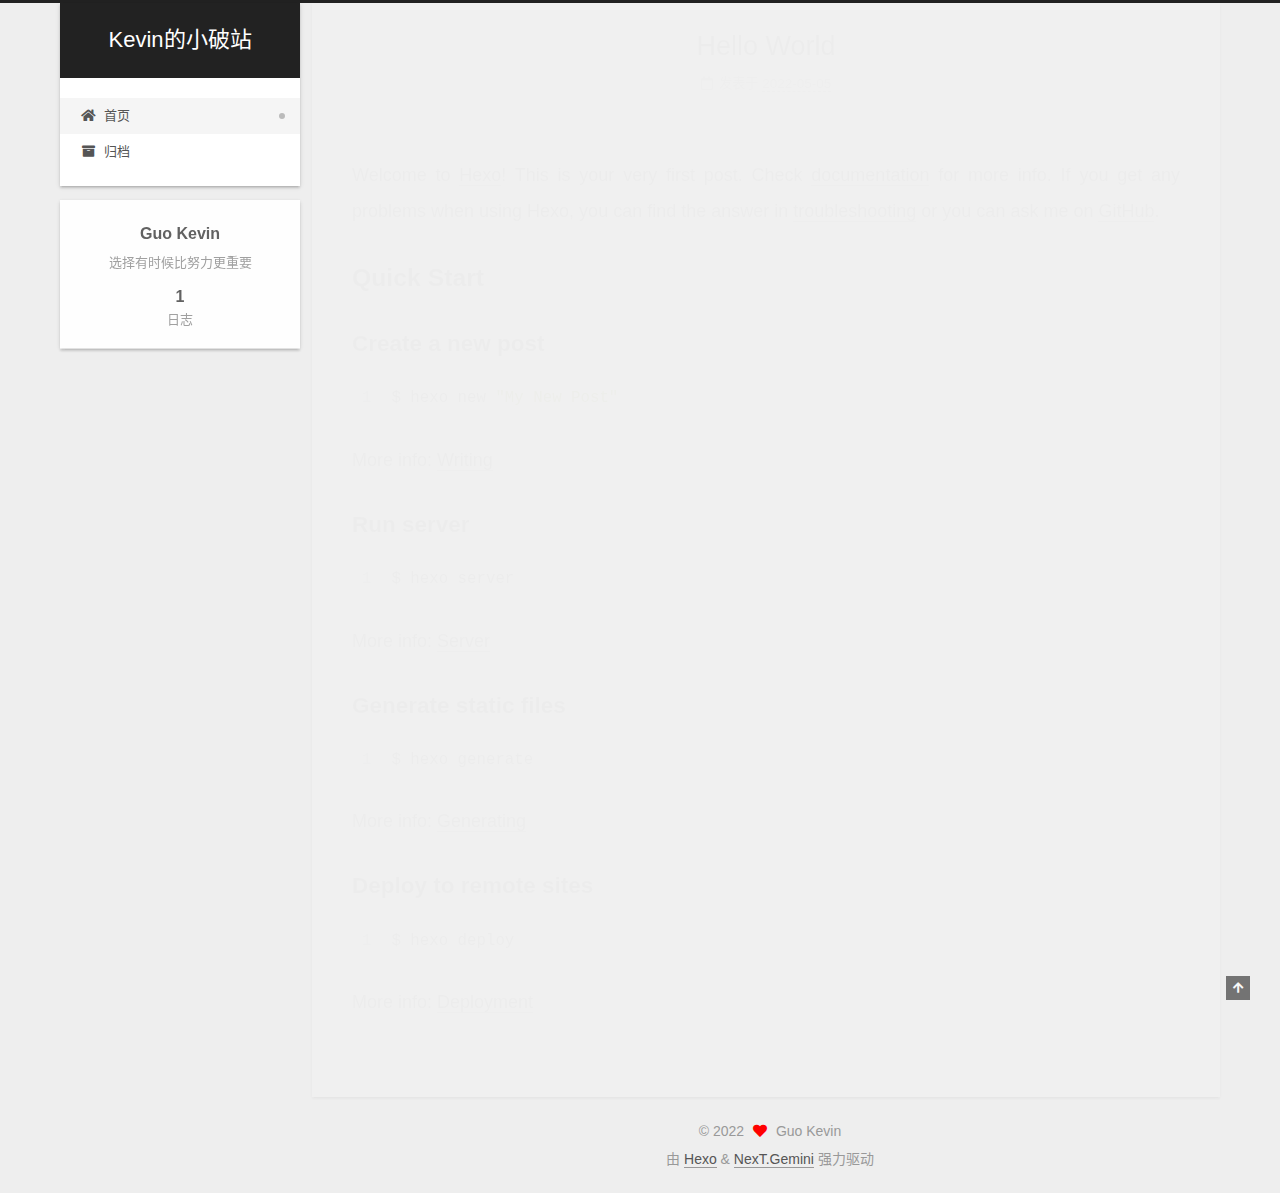
<file: index.html>
<!DOCTYPE html>
<html lang="zh-CN">
<head>
  <meta charset="UTF-8">
<meta name="viewport" content="width=device-width, initial-scale=1, maximum-scale=2">
<meta name="theme-color" content="#222">
<meta name="generator" content="Hexo 6.1.0">
  <link rel="apple-touch-icon" sizes="180x180" href="/images/apple-touch-icon-next.png">
  <link rel="icon" type="image/png" sizes="32x32" href="/images/favicon-32x32-next.png">
  <link rel="icon" type="image/png" sizes="16x16" href="/images/favicon-16x16-next.png">
  <link rel="mask-icon" href="/images/logo.svg" color="#222">

<link rel="stylesheet" href="/css/main.css">


<link rel="stylesheet" href="/lib/font-awesome/css/all.min.css">

<script id="hexo-configurations">
    var NexT = window.NexT || {};
    var CONFIG = {"hostname":"example.com","root":"/","scheme":"Gemini","version":"7.8.0","exturl":false,"sidebar":{"position":"left","display":"post","padding":18,"offset":12,"onmobile":false},"copycode":{"enable":false,"show_result":false,"style":null},"back2top":{"enable":true,"sidebar":false,"scrollpercent":false},"bookmark":{"enable":false,"color":"#222","save":"auto"},"fancybox":false,"mediumzoom":false,"lazyload":false,"pangu":false,"comments":{"style":"tabs","active":null,"storage":true,"lazyload":false,"nav":null},"algolia":{"hits":{"per_page":10},"labels":{"input_placeholder":"Search for Posts","hits_empty":"We didn't find any results for the search: ${query}","hits_stats":"${hits} results found in ${time} ms"}},"localsearch":{"enable":false,"trigger":"auto","top_n_per_article":1,"unescape":false,"preload":false},"motion":{"enable":true,"async":false,"transition":{"post_block":"fadeIn","post_header":"slideDownIn","post_body":"slideDownIn","coll_header":"slideLeftIn","sidebar":"slideUpIn"}}};
  </script>

  <meta name="description" content="选择有时候比努力更重要">
<meta property="og:type" content="website">
<meta property="og:title" content="Kevin的小破站">
<meta property="og:url" content="http://example.com/index.html">
<meta property="og:site_name" content="Kevin的小破站">
<meta property="og:description" content="选择有时候比努力更重要">
<meta property="og:locale" content="zh_CN">
<meta property="article:author" content="Guo Kevin">
<meta name="twitter:card" content="summary">

<link rel="canonical" href="http://example.com/">


<script id="page-configurations">
  // https://hexo.io/docs/variables.html
  CONFIG.page = {
    sidebar: "",
    isHome : true,
    isPost : false,
    lang   : 'zh-CN'
  };
</script>

  <title>Kevin的小破站</title>
  






  <noscript>
  <style>
  .use-motion .brand,
  .use-motion .menu-item,
  .sidebar-inner,
  .use-motion .post-block,
  .use-motion .pagination,
  .use-motion .comments,
  .use-motion .post-header,
  .use-motion .post-body,
  .use-motion .collection-header { opacity: initial; }

  .use-motion .site-title,
  .use-motion .site-subtitle {
    opacity: initial;
    top: initial;
  }

  .use-motion .logo-line-before i { left: initial; }
  .use-motion .logo-line-after i { right: initial; }
  </style>
</noscript>

</head>

<body itemscope itemtype="http://schema.org/WebPage">
  <div class="container use-motion">
    <div class="headband"></div>

    <header class="header" itemscope itemtype="http://schema.org/WPHeader">
      <div class="header-inner"><div class="site-brand-container">
  <div class="site-nav-toggle">
    <div class="toggle" aria-label="切换导航栏">
      <span class="toggle-line toggle-line-first"></span>
      <span class="toggle-line toggle-line-middle"></span>
      <span class="toggle-line toggle-line-last"></span>
    </div>
  </div>

  <div class="site-meta">

    <a href="/" class="brand" rel="start">
      <span class="logo-line-before"><i></i></span>
      <h1 class="site-title">Kevin的小破站</h1>
      <span class="logo-line-after"><i></i></span>
    </a>
  </div>

  <div class="site-nav-right">
    <div class="toggle popup-trigger">
    </div>
  </div>
</div>




<nav class="site-nav">
  <ul id="menu" class="main-menu menu">
        <li class="menu-item menu-item-home">

    <a href="/" rel="section"><i class="fa fa-home fa-fw"></i>首页</a>

  </li>
        <li class="menu-item menu-item-archives">

    <a href="/archives/" rel="section"><i class="fa fa-archive fa-fw"></i>归档</a>

  </li>
  </ul>
</nav>




</div>
    </header>

    
  <div class="back-to-top">
    <i class="fa fa-arrow-up"></i>
    <span>0%</span>
  </div>


    <main class="main">
      <div class="main-inner">
        <div class="content-wrap">
          

          <div class="content index posts-expand">
            
      
  
  
  <article itemscope itemtype="http://schema.org/Article" class="post-block" lang="zh-CN">
    <link itemprop="mainEntityOfPage" href="http://example.com/2022/05/05/hello-world/">

    <span hidden itemprop="author" itemscope itemtype="http://schema.org/Person">
      <meta itemprop="image" content="/images/avatar.gif">
      <meta itemprop="name" content="Guo Kevin">
      <meta itemprop="description" content="选择有时候比努力更重要">
    </span>

    <span hidden itemprop="publisher" itemscope itemtype="http://schema.org/Organization">
      <meta itemprop="name" content="Kevin的小破站">
    </span>
      <header class="post-header">
        <h2 class="post-title" itemprop="name headline">
          
            <a href="/2022/05/05/hello-world/" class="post-title-link" itemprop="url">Hello World</a>
        </h2>

        <div class="post-meta">
            <span class="post-meta-item">
              <span class="post-meta-item-icon">
                <i class="far fa-calendar"></i>
              </span>
              <span class="post-meta-item-text">发表于</span>

              <time title="创建时间：2022-05-05 14:12:25" itemprop="dateCreated datePublished" datetime="2022-05-05T14:12:25+08:00">2022-05-05</time>
            </span>

          

        </div>
      </header>

    
    
    
    <div class="post-body" itemprop="articleBody">

      
          <p>Welcome to <a target="_blank" rel="noopener" href="https://hexo.io/">Hexo</a>! This is your very first post. Check <a target="_blank" rel="noopener" href="https://hexo.io/docs/">documentation</a> for more info. If you get any problems when using Hexo, you can find the answer in <a target="_blank" rel="noopener" href="https://hexo.io/docs/troubleshooting.html">troubleshooting</a> or you can ask me on <a target="_blank" rel="noopener" href="https://github.com/hexojs/hexo/issues">GitHub</a>.</p>
<h2 id="Quick-Start"><a href="#Quick-Start" class="headerlink" title="Quick Start"></a>Quick Start</h2><h3 id="Create-a-new-post"><a href="#Create-a-new-post" class="headerlink" title="Create a new post"></a>Create a new post</h3><figure class="highlight bash"><table><tr><td class="gutter"><pre><span class="line">1</span><br></pre></td><td class="code"><pre><span class="line">$ hexo new <span class="string">&quot;My New Post&quot;</span></span><br></pre></td></tr></table></figure>

<p>More info: <a target="_blank" rel="noopener" href="https://hexo.io/docs/writing.html">Writing</a></p>
<h3 id="Run-server"><a href="#Run-server" class="headerlink" title="Run server"></a>Run server</h3><figure class="highlight bash"><table><tr><td class="gutter"><pre><span class="line">1</span><br></pre></td><td class="code"><pre><span class="line">$ hexo server</span><br></pre></td></tr></table></figure>

<p>More info: <a target="_blank" rel="noopener" href="https://hexo.io/docs/server.html">Server</a></p>
<h3 id="Generate-static-files"><a href="#Generate-static-files" class="headerlink" title="Generate static files"></a>Generate static files</h3><figure class="highlight bash"><table><tr><td class="gutter"><pre><span class="line">1</span><br></pre></td><td class="code"><pre><span class="line">$ hexo generate</span><br></pre></td></tr></table></figure>

<p>More info: <a target="_blank" rel="noopener" href="https://hexo.io/docs/generating.html">Generating</a></p>
<h3 id="Deploy-to-remote-sites"><a href="#Deploy-to-remote-sites" class="headerlink" title="Deploy to remote sites"></a>Deploy to remote sites</h3><figure class="highlight bash"><table><tr><td class="gutter"><pre><span class="line">1</span><br></pre></td><td class="code"><pre><span class="line">$ hexo deploy</span><br></pre></td></tr></table></figure>

<p>More info: <a target="_blank" rel="noopener" href="https://hexo.io/docs/one-command-deployment.html">Deployment</a></p>

      
    </div>

    
    
    
      <footer class="post-footer">
        <div class="post-eof"></div>
      </footer>
  </article>
  
  
  


  



          </div>
          

<script>
  window.addEventListener('tabs:register', () => {
    let { activeClass } = CONFIG.comments;
    if (CONFIG.comments.storage) {
      activeClass = localStorage.getItem('comments_active') || activeClass;
    }
    if (activeClass) {
      let activeTab = document.querySelector(`a[href="#comment-${activeClass}"]`);
      if (activeTab) {
        activeTab.click();
      }
    }
  });
  if (CONFIG.comments.storage) {
    window.addEventListener('tabs:click', event => {
      if (!event.target.matches('.tabs-comment .tab-content .tab-pane')) return;
      let commentClass = event.target.classList[1];
      localStorage.setItem('comments_active', commentClass);
    });
  }
</script>

        </div>
          
  
  <div class="toggle sidebar-toggle">
    <span class="toggle-line toggle-line-first"></span>
    <span class="toggle-line toggle-line-middle"></span>
    <span class="toggle-line toggle-line-last"></span>
  </div>

  <aside class="sidebar">
    <div class="sidebar-inner">

      <ul class="sidebar-nav motion-element">
        <li class="sidebar-nav-toc">
          文章目录
        </li>
        <li class="sidebar-nav-overview">
          站点概览
        </li>
      </ul>

      <!--noindex-->
      <div class="post-toc-wrap sidebar-panel">
      </div>
      <!--/noindex-->

      <div class="site-overview-wrap sidebar-panel">
        <div class="site-author motion-element" itemprop="author" itemscope itemtype="http://schema.org/Person">
  <p class="site-author-name" itemprop="name">Guo Kevin</p>
  <div class="site-description" itemprop="description">选择有时候比努力更重要</div>
</div>
<div class="site-state-wrap motion-element">
  <nav class="site-state">
      <div class="site-state-item site-state-posts">
          <a href="/archives/">
        
          <span class="site-state-item-count">1</span>
          <span class="site-state-item-name">日志</span>
        </a>
      </div>
  </nav>
</div>



      </div>

    </div>
  </aside>
  <div id="sidebar-dimmer"></div>


      </div>
    </main>

    <footer class="footer">
      <div class="footer-inner">
        

        

<div class="copyright">
  
  &copy; 
  <span itemprop="copyrightYear">2022</span>
  <span class="with-love">
    <i class="fa fa-heart"></i>
  </span>
  <span class="author" itemprop="copyrightHolder">Guo Kevin</span>
</div>
  <div class="powered-by">由 <a href="https://hexo.io/" class="theme-link" rel="noopener" target="_blank">Hexo</a> & <a href="https://theme-next.org/" class="theme-link" rel="noopener" target="_blank">NexT.Gemini</a> 强力驱动
  </div>

        








      </div>
    </footer>
  </div>

  
  <script src="/lib/anime.min.js"></script>
  <script src="/lib/velocity/velocity.min.js"></script>
  <script src="/lib/velocity/velocity.ui.min.js"></script>

<script src="/js/utils.js"></script>

<script src="/js/motion.js"></script>


<script src="/js/schemes/pisces.js"></script>


<script src="/js/next-boot.js"></script>




  















  

  

</body>
</html>
</file>
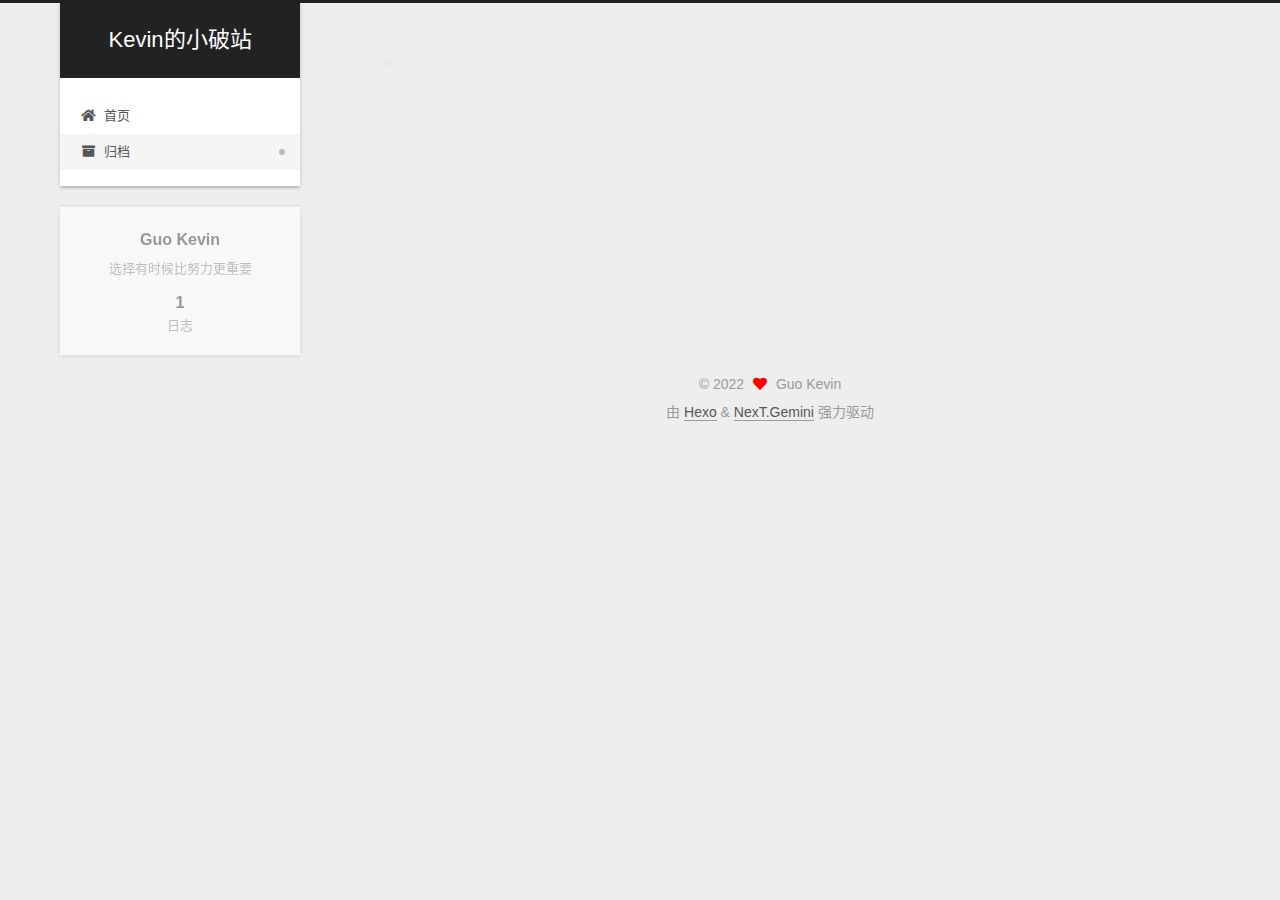
<file: archives/index.html>
<!DOCTYPE html>
<html lang="zh-CN">
<head>
  <meta charset="UTF-8">
<meta name="viewport" content="width=device-width, initial-scale=1, maximum-scale=2">
<meta name="theme-color" content="#222">
<meta name="generator" content="Hexo 6.1.0">
  <link rel="apple-touch-icon" sizes="180x180" href="/images/apple-touch-icon-next.png">
  <link rel="icon" type="image/png" sizes="32x32" href="/images/favicon-32x32-next.png">
  <link rel="icon" type="image/png" sizes="16x16" href="/images/favicon-16x16-next.png">
  <link rel="mask-icon" href="/images/logo.svg" color="#222">

<link rel="stylesheet" href="/css/main.css">


<link rel="stylesheet" href="/lib/font-awesome/css/all.min.css">

<script id="hexo-configurations">
    var NexT = window.NexT || {};
    var CONFIG = {"hostname":"example.com","root":"/","scheme":"Gemini","version":"7.8.0","exturl":false,"sidebar":{"position":"left","display":"post","padding":18,"offset":12,"onmobile":false},"copycode":{"enable":false,"show_result":false,"style":null},"back2top":{"enable":true,"sidebar":false,"scrollpercent":false},"bookmark":{"enable":false,"color":"#222","save":"auto"},"fancybox":false,"mediumzoom":false,"lazyload":false,"pangu":false,"comments":{"style":"tabs","active":null,"storage":true,"lazyload":false,"nav":null},"algolia":{"hits":{"per_page":10},"labels":{"input_placeholder":"Search for Posts","hits_empty":"We didn't find any results for the search: ${query}","hits_stats":"${hits} results found in ${time} ms"}},"localsearch":{"enable":false,"trigger":"auto","top_n_per_article":1,"unescape":false,"preload":false},"motion":{"enable":true,"async":false,"transition":{"post_block":"fadeIn","post_header":"slideDownIn","post_body":"slideDownIn","coll_header":"slideLeftIn","sidebar":"slideUpIn"}}};
  </script>

  <meta name="description" content="选择有时候比努力更重要">
<meta property="og:type" content="website">
<meta property="og:title" content="Kevin的小破站">
<meta property="og:url" content="http://example.com/archives/index.html">
<meta property="og:site_name" content="Kevin的小破站">
<meta property="og:description" content="选择有时候比努力更重要">
<meta property="og:locale" content="zh_CN">
<meta property="article:author" content="Guo Kevin">
<meta name="twitter:card" content="summary">

<link rel="canonical" href="http://example.com/archives/">


<script id="page-configurations">
  // https://hexo.io/docs/variables.html
  CONFIG.page = {
    sidebar: "",
    isHome : false,
    isPost : false,
    lang   : 'zh-CN'
  };
</script>

  <title>归档 | Kevin的小破站</title>
  






  <noscript>
  <style>
  .use-motion .brand,
  .use-motion .menu-item,
  .sidebar-inner,
  .use-motion .post-block,
  .use-motion .pagination,
  .use-motion .comments,
  .use-motion .post-header,
  .use-motion .post-body,
  .use-motion .collection-header { opacity: initial; }

  .use-motion .site-title,
  .use-motion .site-subtitle {
    opacity: initial;
    top: initial;
  }

  .use-motion .logo-line-before i { left: initial; }
  .use-motion .logo-line-after i { right: initial; }
  </style>
</noscript>

</head>

<body itemscope itemtype="http://schema.org/WebPage">
  <div class="container use-motion">
    <div class="headband"></div>

    <header class="header" itemscope itemtype="http://schema.org/WPHeader">
      <div class="header-inner"><div class="site-brand-container">
  <div class="site-nav-toggle">
    <div class="toggle" aria-label="切换导航栏">
      <span class="toggle-line toggle-line-first"></span>
      <span class="toggle-line toggle-line-middle"></span>
      <span class="toggle-line toggle-line-last"></span>
    </div>
  </div>

  <div class="site-meta">

    <a href="/" class="brand" rel="start">
      <span class="logo-line-before"><i></i></span>
      <h1 class="site-title">Kevin的小破站</h1>
      <span class="logo-line-after"><i></i></span>
    </a>
  </div>

  <div class="site-nav-right">
    <div class="toggle popup-trigger">
    </div>
  </div>
</div>




<nav class="site-nav">
  <ul id="menu" class="main-menu menu">
        <li class="menu-item menu-item-home">

    <a href="/" rel="section"><i class="fa fa-home fa-fw"></i>首页</a>

  </li>
        <li class="menu-item menu-item-archives">

    <a href="/archives/" rel="section"><i class="fa fa-archive fa-fw"></i>归档</a>

  </li>
  </ul>
</nav>




</div>
    </header>

    
  <div class="back-to-top">
    <i class="fa fa-arrow-up"></i>
    <span>0%</span>
  </div>


    <main class="main">
      <div class="main-inner">
        <div class="content-wrap">
          

          <div class="content archive">
            

  
  
  
  <div class="post-block">
    <div class="posts-collapse">
      <div class="collection-title">
        <span class="collection-header">嗯..! 目前共计 1 篇日志。 继续努力。</span>
      </div>

      
    <div class="collection-year">
      <span class="collection-header">2022</span>
    </div>

  <article itemscope itemtype="http://schema.org/Article">
    <header class="post-header">

      <div class="post-meta">
        <time itemprop="dateCreated"
              datetime="2022-05-05T14:12:25+08:00"
              content="2022-05-05">
          05-05
        </time>
      </div>

      <div class="post-title">
          <a class="post-title-link" href="/2022/05/05/hello-world/" itemprop="url">
            <span itemprop="name">Hello World</span>
          </a>
      </div>

    </header>
  </article>


    </div>
  </div>
  
  
  

  



          </div>
          

<script>
  window.addEventListener('tabs:register', () => {
    let { activeClass } = CONFIG.comments;
    if (CONFIG.comments.storage) {
      activeClass = localStorage.getItem('comments_active') || activeClass;
    }
    if (activeClass) {
      let activeTab = document.querySelector(`a[href="#comment-${activeClass}"]`);
      if (activeTab) {
        activeTab.click();
      }
    }
  });
  if (CONFIG.comments.storage) {
    window.addEventListener('tabs:click', event => {
      if (!event.target.matches('.tabs-comment .tab-content .tab-pane')) return;
      let commentClass = event.target.classList[1];
      localStorage.setItem('comments_active', commentClass);
    });
  }
</script>

        </div>
          
  
  <div class="toggle sidebar-toggle">
    <span class="toggle-line toggle-line-first"></span>
    <span class="toggle-line toggle-line-middle"></span>
    <span class="toggle-line toggle-line-last"></span>
  </div>

  <aside class="sidebar">
    <div class="sidebar-inner">

      <ul class="sidebar-nav motion-element">
        <li class="sidebar-nav-toc">
          文章目录
        </li>
        <li class="sidebar-nav-overview">
          站点概览
        </li>
      </ul>

      <!--noindex-->
      <div class="post-toc-wrap sidebar-panel">
      </div>
      <!--/noindex-->

      <div class="site-overview-wrap sidebar-panel">
        <div class="site-author motion-element" itemprop="author" itemscope itemtype="http://schema.org/Person">
  <p class="site-author-name" itemprop="name">Guo Kevin</p>
  <div class="site-description" itemprop="description">选择有时候比努力更重要</div>
</div>
<div class="site-state-wrap motion-element">
  <nav class="site-state">
      <div class="site-state-item site-state-posts">
          <a href="/archives/">
        
          <span class="site-state-item-count">1</span>
          <span class="site-state-item-name">日志</span>
        </a>
      </div>
  </nav>
</div>



      </div>

    </div>
  </aside>
  <div id="sidebar-dimmer"></div>


      </div>
    </main>

    <footer class="footer">
      <div class="footer-inner">
        

        

<div class="copyright">
  
  &copy; 
  <span itemprop="copyrightYear">2022</span>
  <span class="with-love">
    <i class="fa fa-heart"></i>
  </span>
  <span class="author" itemprop="copyrightHolder">Guo Kevin</span>
</div>
  <div class="powered-by">由 <a href="https://hexo.io/" class="theme-link" rel="noopener" target="_blank">Hexo</a> & <a href="https://theme-next.org/" class="theme-link" rel="noopener" target="_blank">NexT.Gemini</a> 强力驱动
  </div>

        








      </div>
    </footer>
  </div>

  
  <script src="/lib/anime.min.js"></script>
  <script src="/lib/velocity/velocity.min.js"></script>
  <script src="/lib/velocity/velocity.ui.min.js"></script>

<script src="/js/utils.js"></script>

<script src="/js/motion.js"></script>


<script src="/js/schemes/pisces.js"></script>


<script src="/js/next-boot.js"></script>




  















  

  

</body>
</html>
</file>
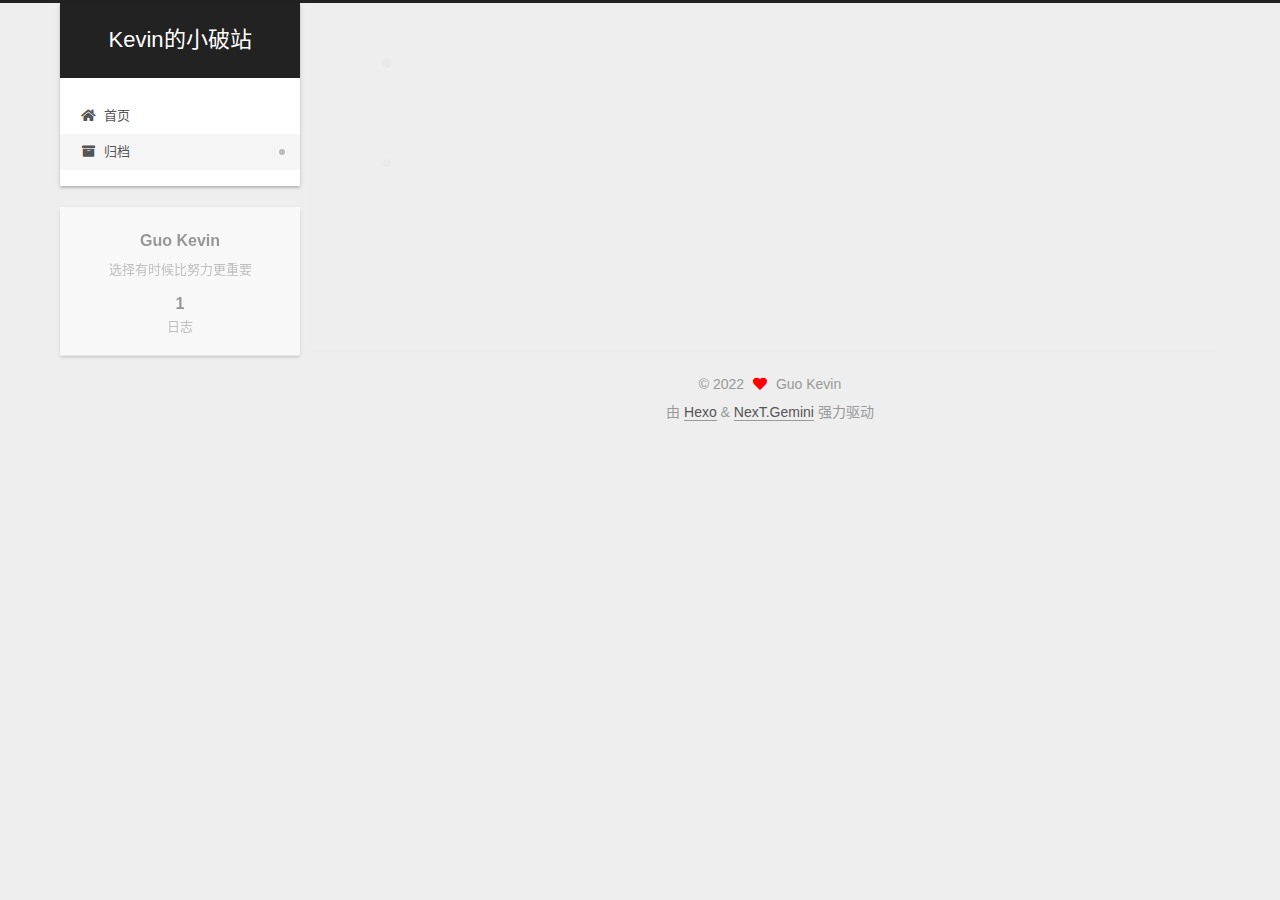
<file: archives/2022/index.html>
<!DOCTYPE html>
<html lang="zh-CN">
<head>
  <meta charset="UTF-8">
<meta name="viewport" content="width=device-width, initial-scale=1, maximum-scale=2">
<meta name="theme-color" content="#222">
<meta name="generator" content="Hexo 6.1.0">
  <link rel="apple-touch-icon" sizes="180x180" href="/images/apple-touch-icon-next.png">
  <link rel="icon" type="image/png" sizes="32x32" href="/images/favicon-32x32-next.png">
  <link rel="icon" type="image/png" sizes="16x16" href="/images/favicon-16x16-next.png">
  <link rel="mask-icon" href="/images/logo.svg" color="#222">

<link rel="stylesheet" href="/css/main.css">


<link rel="stylesheet" href="/lib/font-awesome/css/all.min.css">

<script id="hexo-configurations">
    var NexT = window.NexT || {};
    var CONFIG = {"hostname":"example.com","root":"/","scheme":"Gemini","version":"7.8.0","exturl":false,"sidebar":{"position":"left","display":"post","padding":18,"offset":12,"onmobile":false},"copycode":{"enable":false,"show_result":false,"style":null},"back2top":{"enable":true,"sidebar":false,"scrollpercent":false},"bookmark":{"enable":false,"color":"#222","save":"auto"},"fancybox":false,"mediumzoom":false,"lazyload":false,"pangu":false,"comments":{"style":"tabs","active":null,"storage":true,"lazyload":false,"nav":null},"algolia":{"hits":{"per_page":10},"labels":{"input_placeholder":"Search for Posts","hits_empty":"We didn't find any results for the search: ${query}","hits_stats":"${hits} results found in ${time} ms"}},"localsearch":{"enable":false,"trigger":"auto","top_n_per_article":1,"unescape":false,"preload":false},"motion":{"enable":true,"async":false,"transition":{"post_block":"fadeIn","post_header":"slideDownIn","post_body":"slideDownIn","coll_header":"slideLeftIn","sidebar":"slideUpIn"}}};
  </script>

  <meta name="description" content="选择有时候比努力更重要">
<meta property="og:type" content="website">
<meta property="og:title" content="Kevin的小破站">
<meta property="og:url" content="http://example.com/archives/2022/index.html">
<meta property="og:site_name" content="Kevin的小破站">
<meta property="og:description" content="选择有时候比努力更重要">
<meta property="og:locale" content="zh_CN">
<meta property="article:author" content="Guo Kevin">
<meta name="twitter:card" content="summary">

<link rel="canonical" href="http://example.com/archives/2022/">


<script id="page-configurations">
  // https://hexo.io/docs/variables.html
  CONFIG.page = {
    sidebar: "",
    isHome : false,
    isPost : false,
    lang   : 'zh-CN'
  };
</script>

  <title>归档 | Kevin的小破站</title>
  






  <noscript>
  <style>
  .use-motion .brand,
  .use-motion .menu-item,
  .sidebar-inner,
  .use-motion .post-block,
  .use-motion .pagination,
  .use-motion .comments,
  .use-motion .post-header,
  .use-motion .post-body,
  .use-motion .collection-header { opacity: initial; }

  .use-motion .site-title,
  .use-motion .site-subtitle {
    opacity: initial;
    top: initial;
  }

  .use-motion .logo-line-before i { left: initial; }
  .use-motion .logo-line-after i { right: initial; }
  </style>
</noscript>

</head>

<body itemscope itemtype="http://schema.org/WebPage">
  <div class="container use-motion">
    <div class="headband"></div>

    <header class="header" itemscope itemtype="http://schema.org/WPHeader">
      <div class="header-inner"><div class="site-brand-container">
  <div class="site-nav-toggle">
    <div class="toggle" aria-label="切换导航栏">
      <span class="toggle-line toggle-line-first"></span>
      <span class="toggle-line toggle-line-middle"></span>
      <span class="toggle-line toggle-line-last"></span>
    </div>
  </div>

  <div class="site-meta">

    <a href="/" class="brand" rel="start">
      <span class="logo-line-before"><i></i></span>
      <h1 class="site-title">Kevin的小破站</h1>
      <span class="logo-line-after"><i></i></span>
    </a>
  </div>

  <div class="site-nav-right">
    <div class="toggle popup-trigger">
    </div>
  </div>
</div>




<nav class="site-nav">
  <ul id="menu" class="main-menu menu">
        <li class="menu-item menu-item-home">

    <a href="/" rel="section"><i class="fa fa-home fa-fw"></i>首页</a>

  </li>
        <li class="menu-item menu-item-archives">

    <a href="/archives/" rel="section"><i class="fa fa-archive fa-fw"></i>归档</a>

  </li>
  </ul>
</nav>




</div>
    </header>

    
  <div class="back-to-top">
    <i class="fa fa-arrow-up"></i>
    <span>0%</span>
  </div>


    <main class="main">
      <div class="main-inner">
        <div class="content-wrap">
          

          <div class="content archive">
            

  
  
  
  <div class="post-block">
    <div class="posts-collapse">
      <div class="collection-title">
        <span class="collection-header">嗯..! 目前共计 1 篇日志。 继续努力。</span>
      </div>

      
    <div class="collection-year">
      <span class="collection-header">2022</span>
    </div>

  <article itemscope itemtype="http://schema.org/Article">
    <header class="post-header">

      <div class="post-meta">
        <time itemprop="dateCreated"
              datetime="2022-05-05T14:12:25+08:00"
              content="2022-05-05">
          05-05
        </time>
      </div>

      <div class="post-title">
          <a class="post-title-link" href="/2022/05/05/hello-world/" itemprop="url">
            <span itemprop="name">Hello World</span>
          </a>
      </div>

    </header>
  </article>


    </div>
  </div>
  
  
  

  



          </div>
          

<script>
  window.addEventListener('tabs:register', () => {
    let { activeClass } = CONFIG.comments;
    if (CONFIG.comments.storage) {
      activeClass = localStorage.getItem('comments_active') || activeClass;
    }
    if (activeClass) {
      let activeTab = document.querySelector(`a[href="#comment-${activeClass}"]`);
      if (activeTab) {
        activeTab.click();
      }
    }
  });
  if (CONFIG.comments.storage) {
    window.addEventListener('tabs:click', event => {
      if (!event.target.matches('.tabs-comment .tab-content .tab-pane')) return;
      let commentClass = event.target.classList[1];
      localStorage.setItem('comments_active', commentClass);
    });
  }
</script>

        </div>
          
  
  <div class="toggle sidebar-toggle">
    <span class="toggle-line toggle-line-first"></span>
    <span class="toggle-line toggle-line-middle"></span>
    <span class="toggle-line toggle-line-last"></span>
  </div>

  <aside class="sidebar">
    <div class="sidebar-inner">

      <ul class="sidebar-nav motion-element">
        <li class="sidebar-nav-toc">
          文章目录
        </li>
        <li class="sidebar-nav-overview">
          站点概览
        </li>
      </ul>

      <!--noindex-->
      <div class="post-toc-wrap sidebar-panel">
      </div>
      <!--/noindex-->

      <div class="site-overview-wrap sidebar-panel">
        <div class="site-author motion-element" itemprop="author" itemscope itemtype="http://schema.org/Person">
  <p class="site-author-name" itemprop="name">Guo Kevin</p>
  <div class="site-description" itemprop="description">选择有时候比努力更重要</div>
</div>
<div class="site-state-wrap motion-element">
  <nav class="site-state">
      <div class="site-state-item site-state-posts">
          <a href="/archives/">
        
          <span class="site-state-item-count">1</span>
          <span class="site-state-item-name">日志</span>
        </a>
      </div>
  </nav>
</div>



      </div>

    </div>
  </aside>
  <div id="sidebar-dimmer"></div>


      </div>
    </main>

    <footer class="footer">
      <div class="footer-inner">
        

        

<div class="copyright">
  
  &copy; 
  <span itemprop="copyrightYear">2022</span>
  <span class="with-love">
    <i class="fa fa-heart"></i>
  </span>
  <span class="author" itemprop="copyrightHolder">Guo Kevin</span>
</div>
  <div class="powered-by">由 <a href="https://hexo.io/" class="theme-link" rel="noopener" target="_blank">Hexo</a> & <a href="https://theme-next.org/" class="theme-link" rel="noopener" target="_blank">NexT.Gemini</a> 强力驱动
  </div>

        








      </div>
    </footer>
  </div>

  
  <script src="/lib/anime.min.js"></script>
  <script src="/lib/velocity/velocity.min.js"></script>
  <script src="/lib/velocity/velocity.ui.min.js"></script>

<script src="/js/utils.js"></script>

<script src="/js/motion.js"></script>


<script src="/js/schemes/pisces.js"></script>


<script src="/js/next-boot.js"></script>




  















  

  

</body>
</html>
</file>
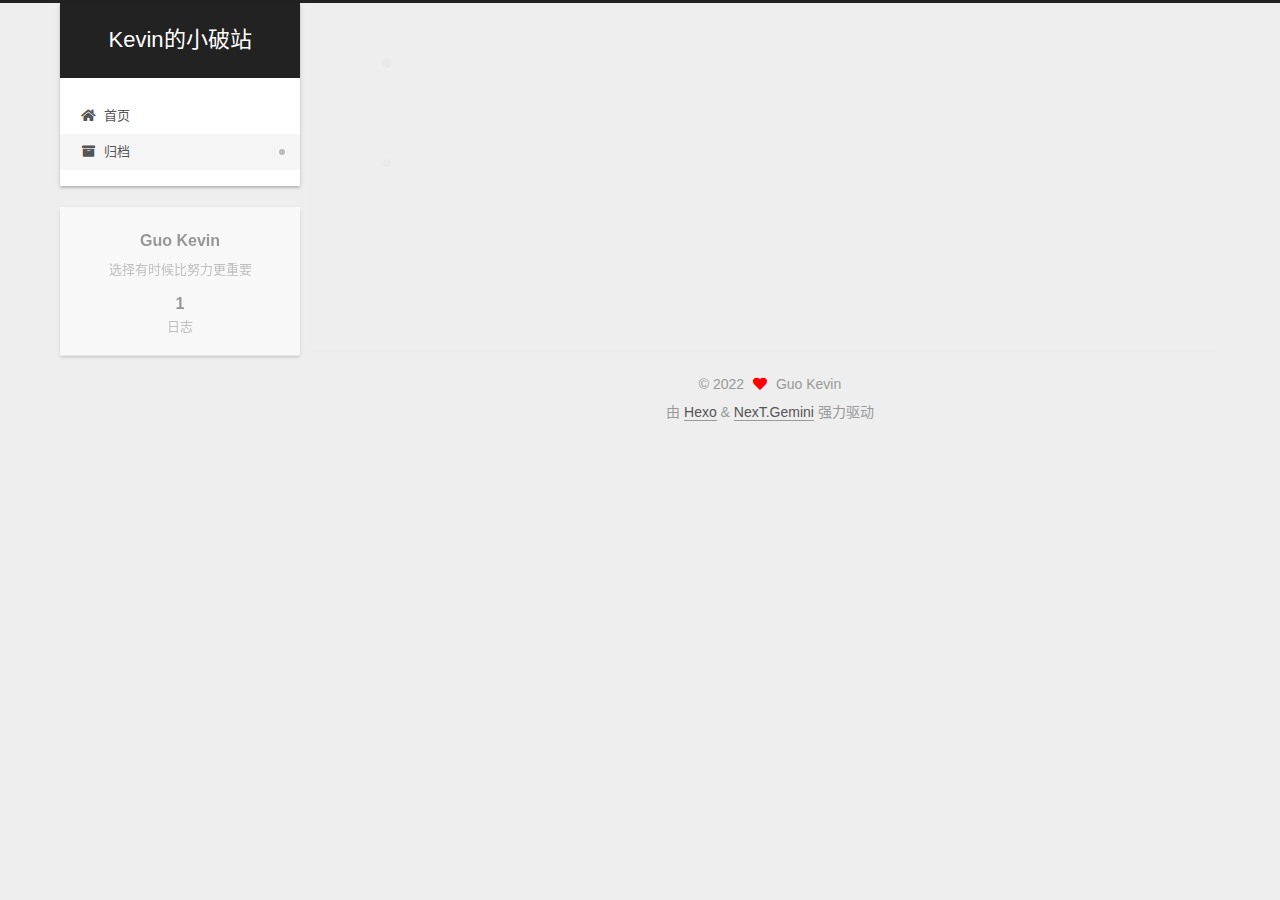
<file: archives/2022/05/index.html>
<!DOCTYPE html>
<html lang="zh-CN">
<head>
  <meta charset="UTF-8">
<meta name="viewport" content="width=device-width, initial-scale=1, maximum-scale=2">
<meta name="theme-color" content="#222">
<meta name="generator" content="Hexo 6.1.0">
  <link rel="apple-touch-icon" sizes="180x180" href="/images/apple-touch-icon-next.png">
  <link rel="icon" type="image/png" sizes="32x32" href="/images/favicon-32x32-next.png">
  <link rel="icon" type="image/png" sizes="16x16" href="/images/favicon-16x16-next.png">
  <link rel="mask-icon" href="/images/logo.svg" color="#222">

<link rel="stylesheet" href="/css/main.css">


<link rel="stylesheet" href="/lib/font-awesome/css/all.min.css">

<script id="hexo-configurations">
    var NexT = window.NexT || {};
    var CONFIG = {"hostname":"example.com","root":"/","scheme":"Gemini","version":"7.8.0","exturl":false,"sidebar":{"position":"left","display":"post","padding":18,"offset":12,"onmobile":false},"copycode":{"enable":false,"show_result":false,"style":null},"back2top":{"enable":true,"sidebar":false,"scrollpercent":false},"bookmark":{"enable":false,"color":"#222","save":"auto"},"fancybox":false,"mediumzoom":false,"lazyload":false,"pangu":false,"comments":{"style":"tabs","active":null,"storage":true,"lazyload":false,"nav":null},"algolia":{"hits":{"per_page":10},"labels":{"input_placeholder":"Search for Posts","hits_empty":"We didn't find any results for the search: ${query}","hits_stats":"${hits} results found in ${time} ms"}},"localsearch":{"enable":false,"trigger":"auto","top_n_per_article":1,"unescape":false,"preload":false},"motion":{"enable":true,"async":false,"transition":{"post_block":"fadeIn","post_header":"slideDownIn","post_body":"slideDownIn","coll_header":"slideLeftIn","sidebar":"slideUpIn"}}};
  </script>

  <meta name="description" content="选择有时候比努力更重要">
<meta property="og:type" content="website">
<meta property="og:title" content="Kevin的小破站">
<meta property="og:url" content="http://example.com/archives/2022/05/index.html">
<meta property="og:site_name" content="Kevin的小破站">
<meta property="og:description" content="选择有时候比努力更重要">
<meta property="og:locale" content="zh_CN">
<meta property="article:author" content="Guo Kevin">
<meta name="twitter:card" content="summary">

<link rel="canonical" href="http://example.com/archives/2022/05/">


<script id="page-configurations">
  // https://hexo.io/docs/variables.html
  CONFIG.page = {
    sidebar: "",
    isHome : false,
    isPost : false,
    lang   : 'zh-CN'
  };
</script>

  <title>归档 | Kevin的小破站</title>
  






  <noscript>
  <style>
  .use-motion .brand,
  .use-motion .menu-item,
  .sidebar-inner,
  .use-motion .post-block,
  .use-motion .pagination,
  .use-motion .comments,
  .use-motion .post-header,
  .use-motion .post-body,
  .use-motion .collection-header { opacity: initial; }

  .use-motion .site-title,
  .use-motion .site-subtitle {
    opacity: initial;
    top: initial;
  }

  .use-motion .logo-line-before i { left: initial; }
  .use-motion .logo-line-after i { right: initial; }
  </style>
</noscript>

</head>

<body itemscope itemtype="http://schema.org/WebPage">
  <div class="container use-motion">
    <div class="headband"></div>

    <header class="header" itemscope itemtype="http://schema.org/WPHeader">
      <div class="header-inner"><div class="site-brand-container">
  <div class="site-nav-toggle">
    <div class="toggle" aria-label="切换导航栏">
      <span class="toggle-line toggle-line-first"></span>
      <span class="toggle-line toggle-line-middle"></span>
      <span class="toggle-line toggle-line-last"></span>
    </div>
  </div>

  <div class="site-meta">

    <a href="/" class="brand" rel="start">
      <span class="logo-line-before"><i></i></span>
      <h1 class="site-title">Kevin的小破站</h1>
      <span class="logo-line-after"><i></i></span>
    </a>
  </div>

  <div class="site-nav-right">
    <div class="toggle popup-trigger">
    </div>
  </div>
</div>




<nav class="site-nav">
  <ul id="menu" class="main-menu menu">
        <li class="menu-item menu-item-home">

    <a href="/" rel="section"><i class="fa fa-home fa-fw"></i>首页</a>

  </li>
        <li class="menu-item menu-item-archives">

    <a href="/archives/" rel="section"><i class="fa fa-archive fa-fw"></i>归档</a>

  </li>
  </ul>
</nav>




</div>
    </header>

    
  <div class="back-to-top">
    <i class="fa fa-arrow-up"></i>
    <span>0%</span>
  </div>


    <main class="main">
      <div class="main-inner">
        <div class="content-wrap">
          

          <div class="content archive">
            

  
  
  
  <div class="post-block">
    <div class="posts-collapse">
      <div class="collection-title">
        <span class="collection-header">嗯..! 目前共计 1 篇日志。 继续努力。</span>
      </div>

      
    <div class="collection-year">
      <span class="collection-header">2022</span>
    </div>

  <article itemscope itemtype="http://schema.org/Article">
    <header class="post-header">

      <div class="post-meta">
        <time itemprop="dateCreated"
              datetime="2022-05-05T14:12:25+08:00"
              content="2022-05-05">
          05-05
        </time>
      </div>

      <div class="post-title">
          <a class="post-title-link" href="/2022/05/05/hello-world/" itemprop="url">
            <span itemprop="name">Hello World</span>
          </a>
      </div>

    </header>
  </article>


    </div>
  </div>
  
  
  

  



          </div>
          

<script>
  window.addEventListener('tabs:register', () => {
    let { activeClass } = CONFIG.comments;
    if (CONFIG.comments.storage) {
      activeClass = localStorage.getItem('comments_active') || activeClass;
    }
    if (activeClass) {
      let activeTab = document.querySelector(`a[href="#comment-${activeClass}"]`);
      if (activeTab) {
        activeTab.click();
      }
    }
  });
  if (CONFIG.comments.storage) {
    window.addEventListener('tabs:click', event => {
      if (!event.target.matches('.tabs-comment .tab-content .tab-pane')) return;
      let commentClass = event.target.classList[1];
      localStorage.setItem('comments_active', commentClass);
    });
  }
</script>

        </div>
          
  
  <div class="toggle sidebar-toggle">
    <span class="toggle-line toggle-line-first"></span>
    <span class="toggle-line toggle-line-middle"></span>
    <span class="toggle-line toggle-line-last"></span>
  </div>

  <aside class="sidebar">
    <div class="sidebar-inner">

      <ul class="sidebar-nav motion-element">
        <li class="sidebar-nav-toc">
          文章目录
        </li>
        <li class="sidebar-nav-overview">
          站点概览
        </li>
      </ul>

      <!--noindex-->
      <div class="post-toc-wrap sidebar-panel">
      </div>
      <!--/noindex-->

      <div class="site-overview-wrap sidebar-panel">
        <div class="site-author motion-element" itemprop="author" itemscope itemtype="http://schema.org/Person">
  <p class="site-author-name" itemprop="name">Guo Kevin</p>
  <div class="site-description" itemprop="description">选择有时候比努力更重要</div>
</div>
<div class="site-state-wrap motion-element">
  <nav class="site-state">
      <div class="site-state-item site-state-posts">
          <a href="/archives/">
        
          <span class="site-state-item-count">1</span>
          <span class="site-state-item-name">日志</span>
        </a>
      </div>
  </nav>
</div>



      </div>

    </div>
  </aside>
  <div id="sidebar-dimmer"></div>


      </div>
    </main>

    <footer class="footer">
      <div class="footer-inner">
        

        

<div class="copyright">
  
  &copy; 
  <span itemprop="copyrightYear">2022</span>
  <span class="with-love">
    <i class="fa fa-heart"></i>
  </span>
  <span class="author" itemprop="copyrightHolder">Guo Kevin</span>
</div>
  <div class="powered-by">由 <a href="https://hexo.io/" class="theme-link" rel="noopener" target="_blank">Hexo</a> & <a href="https://theme-next.org/" class="theme-link" rel="noopener" target="_blank">NexT.Gemini</a> 强力驱动
  </div>

        








      </div>
    </footer>
  </div>

  
  <script src="/lib/anime.min.js"></script>
  <script src="/lib/velocity/velocity.min.js"></script>
  <script src="/lib/velocity/velocity.ui.min.js"></script>

<script src="/js/utils.js"></script>

<script src="/js/motion.js"></script>


<script src="/js/schemes/pisces.js"></script>


<script src="/js/next-boot.js"></script>




  















  

  

</body>
</html>
</file>
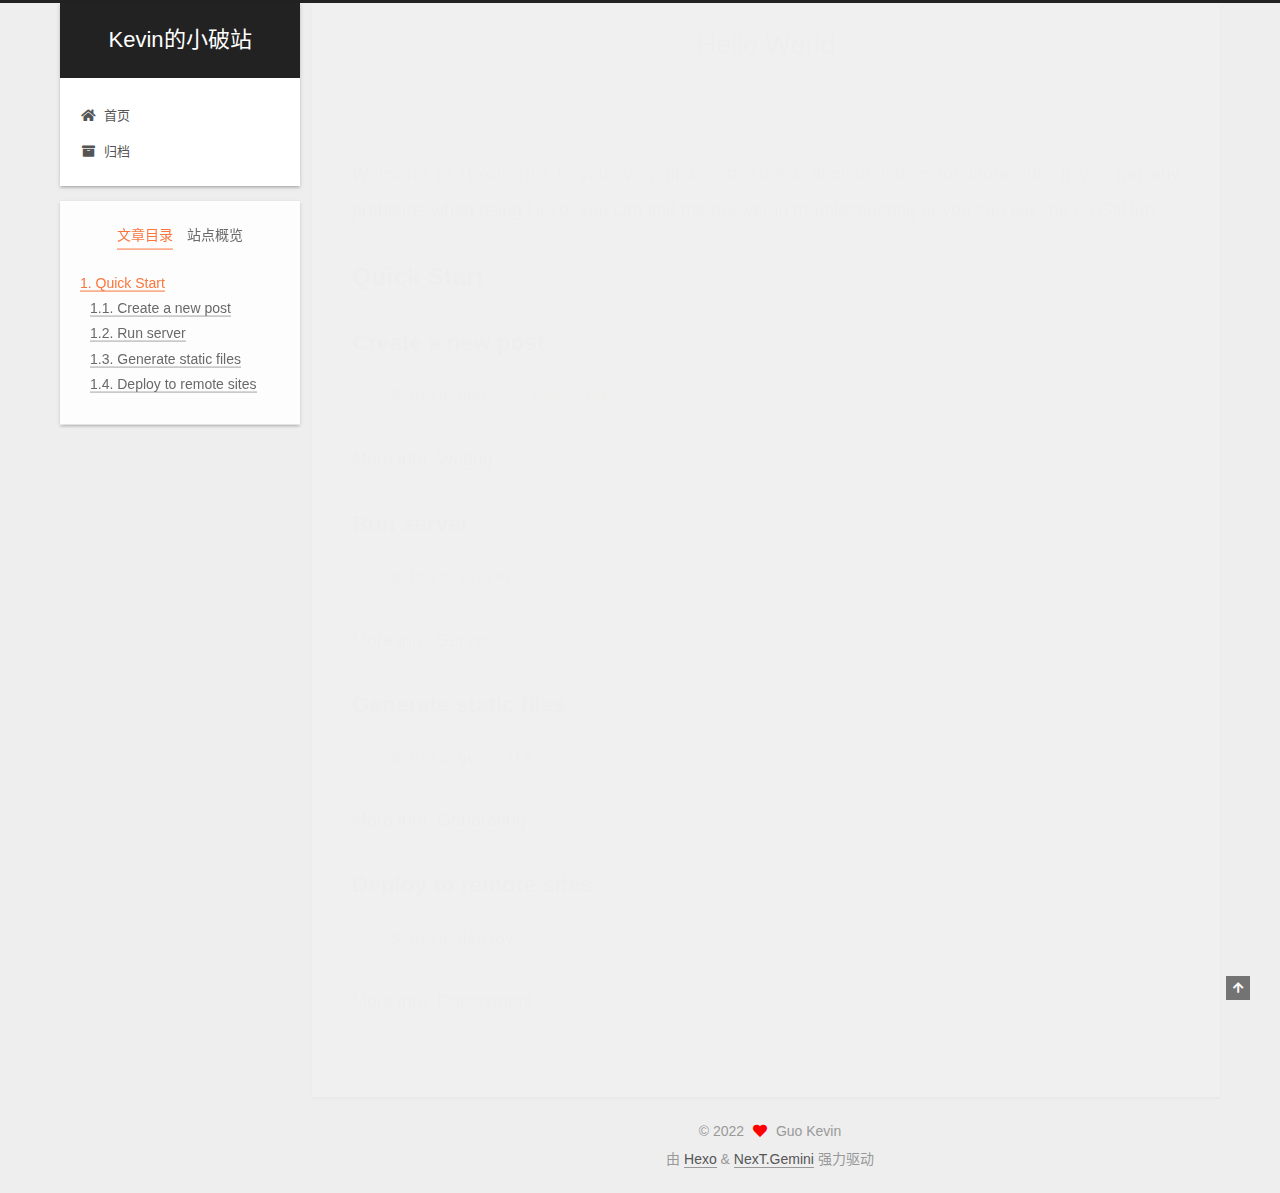
<file: 2022/05/05/hello-world/index.html>
<!DOCTYPE html>
<html lang="zh-CN">
<head>
  <meta charset="UTF-8">
<meta name="viewport" content="width=device-width, initial-scale=1, maximum-scale=2">
<meta name="theme-color" content="#222">
<meta name="generator" content="Hexo 6.1.0">
  <link rel="apple-touch-icon" sizes="180x180" href="/images/apple-touch-icon-next.png">
  <link rel="icon" type="image/png" sizes="32x32" href="/images/favicon-32x32-next.png">
  <link rel="icon" type="image/png" sizes="16x16" href="/images/favicon-16x16-next.png">
  <link rel="mask-icon" href="/images/logo.svg" color="#222">

<link rel="stylesheet" href="/css/main.css">


<link rel="stylesheet" href="/lib/font-awesome/css/all.min.css">

<script id="hexo-configurations">
    var NexT = window.NexT || {};
    var CONFIG = {"hostname":"example.com","root":"/","scheme":"Gemini","version":"7.8.0","exturl":false,"sidebar":{"position":"left","display":"post","padding":18,"offset":12,"onmobile":false},"copycode":{"enable":false,"show_result":false,"style":null},"back2top":{"enable":true,"sidebar":false,"scrollpercent":false},"bookmark":{"enable":false,"color":"#222","save":"auto"},"fancybox":false,"mediumzoom":false,"lazyload":false,"pangu":false,"comments":{"style":"tabs","active":null,"storage":true,"lazyload":false,"nav":null},"algolia":{"hits":{"per_page":10},"labels":{"input_placeholder":"Search for Posts","hits_empty":"We didn't find any results for the search: ${query}","hits_stats":"${hits} results found in ${time} ms"}},"localsearch":{"enable":false,"trigger":"auto","top_n_per_article":1,"unescape":false,"preload":false},"motion":{"enable":true,"async":false,"transition":{"post_block":"fadeIn","post_header":"slideDownIn","post_body":"slideDownIn","coll_header":"slideLeftIn","sidebar":"slideUpIn"}}};
  </script>

  <meta name="description" content="Welcome to Hexo! This is your very first post. Check documentation for more info. If you get any problems when using Hexo, you can find the answer in troubleshooting or you can ask me on GitHub. Quick">
<meta property="og:type" content="article">
<meta property="og:title" content="Hello World">
<meta property="og:url" content="http://example.com/2022/05/05/hello-world/index.html">
<meta property="og:site_name" content="Kevin的小破站">
<meta property="og:description" content="Welcome to Hexo! This is your very first post. Check documentation for more info. If you get any problems when using Hexo, you can find the answer in troubleshooting or you can ask me on GitHub. Quick">
<meta property="og:locale" content="zh_CN">
<meta property="article:published_time" content="2022-05-05T06:12:25.009Z">
<meta property="article:modified_time" content="2022-05-05T06:12:25.009Z">
<meta property="article:author" content="Guo Kevin">
<meta name="twitter:card" content="summary">

<link rel="canonical" href="http://example.com/2022/05/05/hello-world/">


<script id="page-configurations">
  // https://hexo.io/docs/variables.html
  CONFIG.page = {
    sidebar: "",
    isHome : false,
    isPost : true,
    lang   : 'zh-CN'
  };
</script>

  <title>Hello World | Kevin的小破站</title>
  






  <noscript>
  <style>
  .use-motion .brand,
  .use-motion .menu-item,
  .sidebar-inner,
  .use-motion .post-block,
  .use-motion .pagination,
  .use-motion .comments,
  .use-motion .post-header,
  .use-motion .post-body,
  .use-motion .collection-header { opacity: initial; }

  .use-motion .site-title,
  .use-motion .site-subtitle {
    opacity: initial;
    top: initial;
  }

  .use-motion .logo-line-before i { left: initial; }
  .use-motion .logo-line-after i { right: initial; }
  </style>
</noscript>

</head>

<body itemscope itemtype="http://schema.org/WebPage">
  <div class="container use-motion">
    <div class="headband"></div>

    <header class="header" itemscope itemtype="http://schema.org/WPHeader">
      <div class="header-inner"><div class="site-brand-container">
  <div class="site-nav-toggle">
    <div class="toggle" aria-label="切换导航栏">
      <span class="toggle-line toggle-line-first"></span>
      <span class="toggle-line toggle-line-middle"></span>
      <span class="toggle-line toggle-line-last"></span>
    </div>
  </div>

  <div class="site-meta">

    <a href="/" class="brand" rel="start">
      <span class="logo-line-before"><i></i></span>
      <h1 class="site-title">Kevin的小破站</h1>
      <span class="logo-line-after"><i></i></span>
    </a>
  </div>

  <div class="site-nav-right">
    <div class="toggle popup-trigger">
    </div>
  </div>
</div>




<nav class="site-nav">
  <ul id="menu" class="main-menu menu">
        <li class="menu-item menu-item-home">

    <a href="/" rel="section"><i class="fa fa-home fa-fw"></i>首页</a>

  </li>
        <li class="menu-item menu-item-archives">

    <a href="/archives/" rel="section"><i class="fa fa-archive fa-fw"></i>归档</a>

  </li>
  </ul>
</nav>




</div>
    </header>

    
  <div class="back-to-top">
    <i class="fa fa-arrow-up"></i>
    <span>0%</span>
  </div>


    <main class="main">
      <div class="main-inner">
        <div class="content-wrap">
          

          <div class="content post posts-expand">
            

    
  
  
  <article itemscope itemtype="http://schema.org/Article" class="post-block" lang="zh-CN">
    <link itemprop="mainEntityOfPage" href="http://example.com/2022/05/05/hello-world/">

    <span hidden itemprop="author" itemscope itemtype="http://schema.org/Person">
      <meta itemprop="image" content="/images/avatar.gif">
      <meta itemprop="name" content="Guo Kevin">
      <meta itemprop="description" content="选择有时候比努力更重要">
    </span>

    <span hidden itemprop="publisher" itemscope itemtype="http://schema.org/Organization">
      <meta itemprop="name" content="Kevin的小破站">
    </span>
      <header class="post-header">
        <h1 class="post-title" itemprop="name headline">
          Hello World
        </h1>

        <div class="post-meta">
            <span class="post-meta-item">
              <span class="post-meta-item-icon">
                <i class="far fa-calendar"></i>
              </span>
              <span class="post-meta-item-text">发表于</span>

              <time title="创建时间：2022-05-05 14:12:25" itemprop="dateCreated datePublished" datetime="2022-05-05T14:12:25+08:00">2022-05-05</time>
            </span>

          

        </div>
      </header>

    
    
    
    <div class="post-body" itemprop="articleBody">

      
        <p>Welcome to <a target="_blank" rel="noopener" href="https://hexo.io/">Hexo</a>! This is your very first post. Check <a target="_blank" rel="noopener" href="https://hexo.io/docs/">documentation</a> for more info. If you get any problems when using Hexo, you can find the answer in <a target="_blank" rel="noopener" href="https://hexo.io/docs/troubleshooting.html">troubleshooting</a> or you can ask me on <a target="_blank" rel="noopener" href="https://github.com/hexojs/hexo/issues">GitHub</a>.</p>
<h2 id="Quick-Start"><a href="#Quick-Start" class="headerlink" title="Quick Start"></a>Quick Start</h2><h3 id="Create-a-new-post"><a href="#Create-a-new-post" class="headerlink" title="Create a new post"></a>Create a new post</h3><figure class="highlight bash"><table><tr><td class="gutter"><pre><span class="line">1</span><br></pre></td><td class="code"><pre><span class="line">$ hexo new <span class="string">&quot;My New Post&quot;</span></span><br></pre></td></tr></table></figure>

<p>More info: <a target="_blank" rel="noopener" href="https://hexo.io/docs/writing.html">Writing</a></p>
<h3 id="Run-server"><a href="#Run-server" class="headerlink" title="Run server"></a>Run server</h3><figure class="highlight bash"><table><tr><td class="gutter"><pre><span class="line">1</span><br></pre></td><td class="code"><pre><span class="line">$ hexo server</span><br></pre></td></tr></table></figure>

<p>More info: <a target="_blank" rel="noopener" href="https://hexo.io/docs/server.html">Server</a></p>
<h3 id="Generate-static-files"><a href="#Generate-static-files" class="headerlink" title="Generate static files"></a>Generate static files</h3><figure class="highlight bash"><table><tr><td class="gutter"><pre><span class="line">1</span><br></pre></td><td class="code"><pre><span class="line">$ hexo generate</span><br></pre></td></tr></table></figure>

<p>More info: <a target="_blank" rel="noopener" href="https://hexo.io/docs/generating.html">Generating</a></p>
<h3 id="Deploy-to-remote-sites"><a href="#Deploy-to-remote-sites" class="headerlink" title="Deploy to remote sites"></a>Deploy to remote sites</h3><figure class="highlight bash"><table><tr><td class="gutter"><pre><span class="line">1</span><br></pre></td><td class="code"><pre><span class="line">$ hexo deploy</span><br></pre></td></tr></table></figure>

<p>More info: <a target="_blank" rel="noopener" href="https://hexo.io/docs/one-command-deployment.html">Deployment</a></p>

    </div>

    
    
    

      <footer class="post-footer">

        


        
      </footer>
    
  </article>
  
  
  



          </div>
          

<script>
  window.addEventListener('tabs:register', () => {
    let { activeClass } = CONFIG.comments;
    if (CONFIG.comments.storage) {
      activeClass = localStorage.getItem('comments_active') || activeClass;
    }
    if (activeClass) {
      let activeTab = document.querySelector(`a[href="#comment-${activeClass}"]`);
      if (activeTab) {
        activeTab.click();
      }
    }
  });
  if (CONFIG.comments.storage) {
    window.addEventListener('tabs:click', event => {
      if (!event.target.matches('.tabs-comment .tab-content .tab-pane')) return;
      let commentClass = event.target.classList[1];
      localStorage.setItem('comments_active', commentClass);
    });
  }
</script>

        </div>
          
  
  <div class="toggle sidebar-toggle">
    <span class="toggle-line toggle-line-first"></span>
    <span class="toggle-line toggle-line-middle"></span>
    <span class="toggle-line toggle-line-last"></span>
  </div>

  <aside class="sidebar">
    <div class="sidebar-inner">

      <ul class="sidebar-nav motion-element">
        <li class="sidebar-nav-toc">
          文章目录
        </li>
        <li class="sidebar-nav-overview">
          站点概览
        </li>
      </ul>

      <!--noindex-->
      <div class="post-toc-wrap sidebar-panel">
          <div class="post-toc motion-element"><ol class="nav"><li class="nav-item nav-level-2"><a class="nav-link" href="#Quick-Start"><span class="nav-number">1.</span> <span class="nav-text">Quick Start</span></a><ol class="nav-child"><li class="nav-item nav-level-3"><a class="nav-link" href="#Create-a-new-post"><span class="nav-number">1.1.</span> <span class="nav-text">Create a new post</span></a></li><li class="nav-item nav-level-3"><a class="nav-link" href="#Run-server"><span class="nav-number">1.2.</span> <span class="nav-text">Run server</span></a></li><li class="nav-item nav-level-3"><a class="nav-link" href="#Generate-static-files"><span class="nav-number">1.3.</span> <span class="nav-text">Generate static files</span></a></li><li class="nav-item nav-level-3"><a class="nav-link" href="#Deploy-to-remote-sites"><span class="nav-number">1.4.</span> <span class="nav-text">Deploy to remote sites</span></a></li></ol></li></ol></div>
      </div>
      <!--/noindex-->

      <div class="site-overview-wrap sidebar-panel">
        <div class="site-author motion-element" itemprop="author" itemscope itemtype="http://schema.org/Person">
  <p class="site-author-name" itemprop="name">Guo Kevin</p>
  <div class="site-description" itemprop="description">选择有时候比努力更重要</div>
</div>
<div class="site-state-wrap motion-element">
  <nav class="site-state">
      <div class="site-state-item site-state-posts">
          <a href="/archives/">
        
          <span class="site-state-item-count">1</span>
          <span class="site-state-item-name">日志</span>
        </a>
      </div>
  </nav>
</div>



      </div>

    </div>
  </aside>
  <div id="sidebar-dimmer"></div>


      </div>
    </main>

    <footer class="footer">
      <div class="footer-inner">
        

        

<div class="copyright">
  
  &copy; 
  <span itemprop="copyrightYear">2022</span>
  <span class="with-love">
    <i class="fa fa-heart"></i>
  </span>
  <span class="author" itemprop="copyrightHolder">Guo Kevin</span>
</div>
  <div class="powered-by">由 <a href="https://hexo.io/" class="theme-link" rel="noopener" target="_blank">Hexo</a> & <a href="https://theme-next.org/" class="theme-link" rel="noopener" target="_blank">NexT.Gemini</a> 强力驱动
  </div>

        








      </div>
    </footer>
  </div>

  
  <script src="/lib/anime.min.js"></script>
  <script src="/lib/velocity/velocity.min.js"></script>
  <script src="/lib/velocity/velocity.ui.min.js"></script>

<script src="/js/utils.js"></script>

<script src="/js/motion.js"></script>


<script src="/js/schemes/pisces.js"></script>


<script src="/js/next-boot.js"></script>




  















  

  

</body>
</html>
</file>
<file: css/main.css>
:root {
  --body-bg-color: #eee;
  --content-bg-color: #fff;
  --card-bg-color: #f5f5f5;
  --text-color: #555;
  --blockquote-color: #666;
  --link-color: #555;
  --link-hover-color: #222;
  --brand-color: #fff;
  --brand-hover-color: #fff;
  --table-row-odd-bg-color: #f9f9f9;
  --table-row-hover-bg-color: #f5f5f5;
  --menu-item-bg-color: #f5f5f5;
  --btn-default-bg: #fff;
  --btn-default-color: #555;
  --btn-default-border-color: #555;
  --btn-default-hover-bg: #222;
  --btn-default-hover-color: #fff;
  --btn-default-hover-border-color: #222;
}
html {
  line-height: 1.15; /* 1 */
  -webkit-text-size-adjust: 100%; /* 2 */
}
body {
  margin: 0;
}
main {
  display: block;
}
h1 {
  font-size: 2em;
  margin: 0.67em 0;
}
hr {
  box-sizing: content-box; /* 1 */
  height: 0; /* 1 */
  overflow: visible; /* 2 */
}
pre {
  font-family: monospace, monospace; /* 1 */
  font-size: 1em; /* 2 */
}
a {
  background: transparent;
}
abbr[title] {
  border-bottom: none; /* 1 */
  text-decoration: underline; /* 2 */
  text-decoration: underline dotted; /* 2 */
}
b,
strong {
  font-weight: bolder;
}
code,
kbd,
samp {
  font-family: monospace, monospace; /* 1 */
  font-size: 1em; /* 2 */
}
small {
  font-size: 80%;
}
sub,
sup {
  font-size: 75%;
  line-height: 0;
  position: relative;
  vertical-align: baseline;
}
sub {
  bottom: -0.25em;
}
sup {
  top: -0.5em;
}
img {
  border-style: none;
}
button,
input,
optgroup,
select,
textarea {
  font-family: inherit; /* 1 */
  font-size: 100%; /* 1 */
  line-height: 1.15; /* 1 */
  margin: 0; /* 2 */
}
button,
input {
/* 1 */
  overflow: visible;
}
button,
select {
/* 1 */
  text-transform: none;
}
button,
[type='button'],
[type='reset'],
[type='submit'] {
  -webkit-appearance: button;
}
button::-moz-focus-inner,
[type='button']::-moz-focus-inner,
[type='reset']::-moz-focus-inner,
[type='submit']::-moz-focus-inner {
  border-style: none;
  padding: 0;
}
button:-moz-focusring,
[type='button']:-moz-focusring,
[type='reset']:-moz-focusring,
[type='submit']:-moz-focusring {
  outline: 1px dotted ButtonText;
}
fieldset {
  padding: 0.35em 0.75em 0.625em;
}
legend {
  box-sizing: border-box; /* 1 */
  color: inherit; /* 2 */
  display: table; /* 1 */
  max-width: 100%; /* 1 */
  padding: 0; /* 3 */
  white-space: normal; /* 1 */
}
progress {
  vertical-align: baseline;
}
textarea {
  overflow: auto;
}
[type='checkbox'],
[type='radio'] {
  box-sizing: border-box; /* 1 */
  padding: 0; /* 2 */
}
[type='number']::-webkit-inner-spin-button,
[type='number']::-webkit-outer-spin-button {
  height: auto;
}
[type='search'] {
  outline-offset: -2px; /* 2 */
  -webkit-appearance: textfield; /* 1 */
}
[type='search']::-webkit-search-decoration {
  -webkit-appearance: none;
}
::-webkit-file-upload-button {
  font: inherit; /* 2 */
  -webkit-appearance: button; /* 1 */
}
details {
  display: block;
}
summary {
  display: list-item;
}
template {
  display: none;
}
[hidden] {
  display: none;
}
::selection {
  background: #262a30;
  color: #eee;
}
html,
body {
  height: 100%;
}
body {
  background: var(--body-bg-color);
  color: var(--text-color);
  font-family: 'Lato', "PingFang SC", "Microsoft YaHei", sans-serif;
  font-size: 1em;
  line-height: 2;
}
@media (max-width: 991px) {
  body {
    padding-left: 0 !important;
    padding-right: 0 !important;
  }
}
h1,
h2,
h3,
h4,
h5,
h6 {
  font-family: 'Lato', "PingFang SC", "Microsoft YaHei", sans-serif;
  font-weight: bold;
  line-height: 1.5;
  margin: 20px 0 15px;
}
h1 {
  font-size: 1.5em;
}
h2 {
  font-size: 1.375em;
}
h3 {
  font-size: 1.25em;
}
h4 {
  font-size: 1.125em;
}
h5 {
  font-size: 1em;
}
h6 {
  font-size: 0.875em;
}
p {
  margin: 0 0 20px 0;
}
a,
span.exturl {
  border-bottom: 1px solid #999;
  color: var(--link-color);
  outline: 0;
  text-decoration: none;
  overflow-wrap: break-word;
  word-wrap: break-word;
  cursor: pointer;
}
a:hover,
span.exturl:hover {
  border-bottom-color: var(--link-hover-color);
  color: var(--link-hover-color);
}
iframe,
img,
video {
  display: block;
  margin-left: auto;
  margin-right: auto;
  max-width: 100%;
}
hr {
  background-image: repeating-linear-gradient(-45deg, #ddd, #ddd 4px, transparent 4px, transparent 8px);
  border: 0;
  height: 3px;
  margin: 40px 0;
}
blockquote {
  border-left: 4px solid #ddd;
  color: var(--blockquote-color);
  margin: 0;
  padding: 0 15px;
}
blockquote cite::before {
  content: '-';
  padding: 0 5px;
}
dt {
  font-weight: bold;
}
dd {
  margin: 0;
  padding: 0;
}
kbd {
  background-color: #f5f5f5;
  background-image: linear-gradient(#eee, #fff, #eee);
  border: 1px solid #ccc;
  border-radius: 0.2em;
  box-shadow: 0.1em 0.1em 0.2em rgba(0,0,0,0.1);
  color: #555;
  font-family: inherit;
  padding: 0.1em 0.3em;
  white-space: nowrap;
}
.table-container {
  overflow: auto;
}
table {
  border-collapse: collapse;
  border-spacing: 0;
  font-size: 0.875em;
  margin: 0 0 20px 0;
  width: 100%;
}
tbody tr:nth-of-type(odd) {
  background: var(--table-row-odd-bg-color);
}
tbody tr:hover {
  background: var(--table-row-hover-bg-color);
}
caption,
th,
td {
  font-weight: normal;
  padding: 8px;
  vertical-align: middle;
}
th,
td {
  border: 1px solid #ddd;
  border-bottom: 3px solid #ddd;
}
th {
  font-weight: 700;
  padding-bottom: 10px;
}
td {
  border-bottom-width: 1px;
}
.btn {
  background: var(--btn-default-bg);
  border: 2px solid var(--btn-default-border-color);
  border-radius: 2px;
  color: var(--btn-default-color);
  display: inline-block;
  font-size: 0.875em;
  line-height: 2;
  padding: 0 20px;
  text-decoration: none;
  transition-property: background-color;
  transition-delay: 0s;
  transition-duration: 0.2s;
  transition-timing-function: ease-in-out;
}
.btn:hover {
  background: var(--btn-default-hover-bg);
  border-color: var(--btn-default-hover-border-color);
  color: var(--btn-default-hover-color);
}
.btn + .btn {
  margin: 0 0 8px 8px;
}
.btn .fa-fw {
  text-align: left;
  width: 1.285714285714286em;
}
.toggle {
  line-height: 0;
}
.toggle .toggle-line {
  background: #fff;
  display: inline-block;
  height: 2px;
  left: 0;
  position: relative;
  top: 0;
  transition: all 0.4s;
  vertical-align: top;
  width: 100%;
}
.toggle .toggle-line:not(:first-child) {
  margin-top: 3px;
}
.toggle.toggle-arrow .toggle-line-first {
  left: 50%;
  top: 2px;
  transform: rotate(45deg);
  width: 50%;
}
.toggle.toggle-arrow .toggle-line-middle {
  left: 2px;
  width: 90%;
}
.toggle.toggle-arrow .toggle-line-last {
  left: 50%;
  top: -2px;
  transform: rotate(-45deg);
  width: 50%;
}
.toggle.toggle-close .toggle-line-first {
  transform: rotate(-45deg);
  top: 5px;
}
.toggle.toggle-close .toggle-line-middle {
  opacity: 0;
}
.toggle.toggle-close .toggle-line-last {
  transform: rotate(45deg);
  top: -5px;
}
.highlight,
pre {
  background: #f7f7f7;
  color: #4d4d4c;
  line-height: 1.6;
  margin: 0 auto 20px;
}
pre,
code {
  font-family: consolas, Menlo, monospace, "PingFang SC", "Microsoft YaHei";
}
code {
  background: #eee;
  border-radius: 3px;
  color: #555;
  padding: 2px 4px;
  overflow-wrap: break-word;
  word-wrap: break-word;
}
.highlight *::selection {
  background: #d6d6d6;
}
.highlight pre {
  border: 0;
  margin: 0;
  padding: 10px 0;
}
.highlight table {
  border: 0;
  margin: 0;
  width: auto;
}
.highlight td {
  border: 0;
  padding: 0;
}
.highlight figcaption {
  background: #eff2f3;
  color: #4d4d4c;
  display: flex;
  font-size: 0.875em;
  justify-content: space-between;
  line-height: 1.2;
  padding: 0.5em;
}
.highlight figcaption a {
  color: #4d4d4c;
}
.highlight figcaption a:hover {
  border-bottom-color: #4d4d4c;
}
.highlight .gutter {
  -moz-user-select: none;
  -ms-user-select: none;
  -webkit-user-select: none;
  user-select: none;
}
.highlight .gutter pre {
  background: #eff2f3;
  color: #869194;
  padding-left: 10px;
  padding-right: 10px;
  text-align: right;
}
.highlight .code pre {
  background: #f7f7f7;
  padding-left: 10px;
  width: 100%;
}
.gist table {
  width: auto;
}
.gist table td {
  border: 0;
}
pre {
  overflow: auto;
  padding: 10px;
}
pre code {
  background: none;
  color: #4d4d4c;
  font-size: 0.875em;
  padding: 0;
  text-shadow: none;
}
pre .deletion {
  background: #fdd;
}
pre .addition {
  background: #dfd;
}
pre .meta {
  color: #eab700;
  -moz-user-select: none;
  -ms-user-select: none;
  -webkit-user-select: none;
  user-select: none;
}
pre .comment {
  color: #8e908c;
}
pre .variable,
pre .attribute,
pre .tag,
pre .name,
pre .regexp,
pre .ruby .constant,
pre .xml .tag .title,
pre .xml .pi,
pre .xml .doctype,
pre .html .doctype,
pre .css .id,
pre .css .class,
pre .css .pseudo {
  color: #c82829;
}
pre .number,
pre .preprocessor,
pre .built_in,
pre .builtin-name,
pre .literal,
pre .params,
pre .constant,
pre .command {
  color: #f5871f;
}
pre .ruby .class .title,
pre .css .rules .attribute,
pre .string,
pre .symbol,
pre .value,
pre .inheritance,
pre .header,
pre .ruby .symbol,
pre .xml .cdata,
pre .special,
pre .formula {
  color: #718c00;
}
pre .title,
pre .css .hexcolor {
  color: #3e999f;
}
pre .function,
pre .python .decorator,
pre .python .title,
pre .ruby .function .title,
pre .ruby .title .keyword,
pre .perl .sub,
pre .javascript .title,
pre .coffeescript .title {
  color: #4271ae;
}
pre .keyword,
pre .javascript .function {
  color: #8959a8;
}
.blockquote-center {
  border-left: none;
  margin: 40px 0;
  padding: 0;
  position: relative;
  text-align: center;
}
.blockquote-center .fa {
  display: block;
  opacity: 0.6;
  position: absolute;
  width: 100%;
}
.blockquote-center .fa-quote-left {
  border-top: 1px solid #ccc;
  text-align: left;
  top: -20px;
}
.blockquote-center .fa-quote-right {
  border-bottom: 1px solid #ccc;
  text-align: right;
  bottom: -20px;
}
.blockquote-center p,
.blockquote-center div {
  text-align: center;
}
.post-body .group-picture img {
  margin: 0 auto;
  padding: 0 3px;
}
.group-picture-row {
  margin-bottom: 6px;
  overflow: hidden;
}
.group-picture-column {
  float: left;
  margin-bottom: 10px;
}
.post-body .label {
  color: #555;
  display: inline;
  padding: 0 2px;
}
.post-body .label.default {
  background: #f0f0f0;
}
.post-body .label.primary {
  background: #efe6f7;
}
.post-body .label.info {
  background: #e5f2f8;
}
.post-body .label.success {
  background: #e7f4e9;
}
.post-body .label.warning {
  background: #fcf6e1;
}
.post-body .label.danger {
  background: #fae8eb;
}
.post-body .tabs {
  margin-bottom: 20px;
}
.post-body .tabs,
.tabs-comment {
  display: block;
  padding-top: 10px;
  position: relative;
}
.post-body .tabs ul.nav-tabs,
.tabs-comment ul.nav-tabs {
  display: flex;
  flex-wrap: wrap;
  margin: 0;
  margin-bottom: -1px;
  padding: 0;
}
@media (max-width: 413px) {
  .post-body .tabs ul.nav-tabs,
  .tabs-comment ul.nav-tabs {
    display: block;
    margin-bottom: 5px;
  }
}
.post-body .tabs ul.nav-tabs li.tab,
.tabs-comment ul.nav-tabs li.tab {
  border-bottom: 1px solid #ddd;
  border-left: 1px solid transparent;
  border-right: 1px solid transparent;
  border-top: 3px solid transparent;
  flex-grow: 1;
  list-style-type: none;
  border-radius: 0 0 0 0;
}
@media (max-width: 413px) {
  .post-body .tabs ul.nav-tabs li.tab,
  .tabs-comment ul.nav-tabs li.tab {
    border-bottom: 1px solid transparent;
    border-left: 3px solid transparent;
    border-right: 1px solid transparent;
    border-top: 1px solid transparent;
  }
}
@media (max-width: 413px) {
  .post-body .tabs ul.nav-tabs li.tab,
  .tabs-comment ul.nav-tabs li.tab {
    border-radius: 0;
  }
}
.post-body .tabs ul.nav-tabs li.tab a,
.tabs-comment ul.nav-tabs li.tab a {
  border-bottom: initial;
  display: block;
  line-height: 1.8;
  outline: 0;
  padding: 0.25em 0.75em;
  text-align: center;
  transition-delay: 0s;
  transition-duration: 0.2s;
  transition-timing-function: ease-out;
}
.post-body .tabs ul.nav-tabs li.tab a i,
.tabs-comment ul.nav-tabs li.tab a i {
  width: 1.285714285714286em;
}
.post-body .tabs ul.nav-tabs li.tab.active,
.tabs-comment ul.nav-tabs li.tab.active {
  border-bottom: 1px solid transparent;
  border-left: 1px solid #ddd;
  border-right: 1px solid #ddd;
  border-top: 3px solid #fc6423;
}
@media (max-width: 413px) {
  .post-body .tabs ul.nav-tabs li.tab.active,
  .tabs-comment ul.nav-tabs li.tab.active {
    border-bottom: 1px solid #ddd;
    border-left: 3px solid #fc6423;
    border-right: 1px solid #ddd;
    border-top: 1px solid #ddd;
  }
}
.post-body .tabs ul.nav-tabs li.tab.active a,
.tabs-comment ul.nav-tabs li.tab.active a {
  color: var(--link-color);
  cursor: default;
}
.post-body .tabs .tab-content .tab-pane,
.tabs-comment .tab-content .tab-pane {
  border: 1px solid #ddd;
  border-top: 0;
  padding: 20px 20px 0 20px;
  border-radius: 0;
}
.post-body .tabs .tab-content .tab-pane:not(.active),
.tabs-comment .tab-content .tab-pane:not(.active) {
  display: none;
}
.post-body .tabs .tab-content .tab-pane.active,
.tabs-comment .tab-content .tab-pane.active {
  display: block;
}
.post-body .tabs .tab-content .tab-pane.active:nth-of-type(1),
.tabs-comment .tab-content .tab-pane.active:nth-of-type(1) {
  border-radius: 0 0 0 0;
}
@media (max-width: 413px) {
  .post-body .tabs .tab-content .tab-pane.active:nth-of-type(1),
  .tabs-comment .tab-content .tab-pane.active:nth-of-type(1) {
    border-radius: 0;
  }
}
.post-body .note {
  border-radius: 3px;
  margin-bottom: 20px;
  padding: 1em;
  position: relative;
  border: 1px solid #eee;
  border-left-width: 5px;
}
.post-body .note h2,
.post-body .note h3,
.post-body .note h4,
.post-body .note h5,
.post-body .note h6 {
  margin-top: 0;
  border-bottom: initial;
  margin-bottom: 0;
  padding-top: 0;
}
.post-body .note p:first-child,
.post-body .note ul:first-child,
.post-body .note ol:first-child,
.post-body .note table:first-child,
.post-body .note pre:first-child,
.post-body .note blockquote:first-child,
.post-body .note img:first-child {
  margin-top: 0;
}
.post-body .note p:last-child,
.post-body .note ul:last-child,
.post-body .note ol:last-child,
.post-body .note table:last-child,
.post-body .note pre:last-child,
.post-body .note blockquote:last-child,
.post-body .note img:last-child {
  margin-bottom: 0;
}
.post-body .note.default {
  border-left-color: #777;
}
.post-body .note.default h2,
.post-body .note.default h3,
.post-body .note.default h4,
.post-body .note.default h5,
.post-body .note.default h6 {
  color: #777;
}
.post-body .note.primary {
  border-left-color: #6f42c1;
}
.post-body .note.primary h2,
.post-body .note.primary h3,
.post-body .note.primary h4,
.post-body .note.primary h5,
.post-body .note.primary h6 {
  color: #6f42c1;
}
.post-body .note.info {
  border-left-color: #428bca;
}
.post-body .note.info h2,
.post-body .note.info h3,
.post-body .note.info h4,
.post-body .note.info h5,
.post-body .note.info h6 {
  color: #428bca;
}
.post-body .note.success {
  border-left-color: #5cb85c;
}
.post-body .note.success h2,
.post-body .note.success h3,
.post-body .note.success h4,
.post-body .note.success h5,
.post-body .note.success h6 {
  color: #5cb85c;
}
.post-body .note.warning {
  border-left-color: #f0ad4e;
}
.post-body .note.warning h2,
.post-body .note.warning h3,
.post-body .note.warning h4,
.post-body .note.warning h5,
.post-body .note.warning h6 {
  color: #f0ad4e;
}
.post-body .note.danger {
  border-left-color: #d9534f;
}
.post-body .note.danger h2,
.post-body .note.danger h3,
.post-body .note.danger h4,
.post-body .note.danger h5,
.post-body .note.danger h6 {
  color: #d9534f;
}
.pagination .prev,
.pagination .next,
.pagination .page-number,
.pagination .space {
  display: inline-block;
  margin: 0 10px;
  padding: 0 11px;
  position: relative;
  top: -1px;
}
@media (max-width: 767px) {
  .pagination .prev,
  .pagination .next,
  .pagination .page-number,
  .pagination .space {
    margin: 0 5px;
  }
}
.pagination {
  border-top: 1px solid #eee;
  margin: 120px 0 0;
  text-align: center;
}
.pagination .prev,
.pagination .next,
.pagination .page-number {
  border-bottom: 0;
  border-top: 1px solid #eee;
  transition-property: border-color;
  transition-delay: 0s;
  transition-duration: 0.2s;
  transition-timing-function: ease-in-out;
}
.pagination .prev:hover,
.pagination .next:hover,
.pagination .page-number:hover {
  border-top-color: #222;
}
.pagination .space {
  margin: 0;
  padding: 0;
}
.pagination .prev {
  margin-left: 0;
}
.pagination .next {
  margin-right: 0;
}
.pagination .page-number.current {
  background: #ccc;
  border-top-color: #ccc;
  color: #fff;
}
@media (max-width: 767px) {
  .pagination {
    border-top: none;
  }
  .pagination .prev,
  .pagination .next,
  .pagination .page-number {
    border-bottom: 1px solid #eee;
    border-top: 0;
    margin-bottom: 10px;
    padding: 0 10px;
  }
  .pagination .prev:hover,
  .pagination .next:hover,
  .pagination .page-number:hover {
    border-bottom-color: #222;
  }
}
.comments {
  margin-top: 60px;
  overflow: hidden;
}
.comment-button-group {
  display: flex;
  flex-wrap: wrap-reverse;
  justify-content: center;
  margin: 1em 0;
}
.comment-button-group .comment-button {
  margin: 0.1em 0.2em;
}
.comment-button-group .comment-button.active {
  background: var(--btn-default-hover-bg);
  border-color: var(--btn-default-hover-border-color);
  color: var(--btn-default-hover-color);
}
.comment-position {
  display: none;
}
.comment-position.active {
  display: block;
}
.tabs-comment {
  background: var(--content-bg-color);
  margin-top: 4em;
  padding-top: 0;
}
.tabs-comment .comments {
  border: 0;
  box-shadow: none;
  margin-top: 0;
  padding-top: 0;
}
.container {
  min-height: 100%;
  position: relative;
}
.main-inner {
  margin: 0 auto;
  width: calc(100% - 20px);
}
@media (min-width: 1200px) {
  .main-inner {
    width: 1160px;
  }
}
@media (min-width: 1600px) {
  .main-inner {
    width: 73%;
  }
}
@media (max-width: 767px) {
  .content-wrap {
    padding: 0 20px;
  }
}
.header {
  background: transparent;
}
.header-inner {
  margin: 0 auto;
  width: calc(100% - 20px);
}
@media (min-width: 1200px) {
  .header-inner {
    width: 1160px;
  }
}
@media (min-width: 1600px) {
  .header-inner {
    width: 73%;
  }
}
.site-brand-container {
  display: flex;
  flex-shrink: 0;
  padding: 0 10px;
}
.headband {
  background: #222;
  height: 3px;
}
.site-meta {
  flex-grow: 1;
  text-align: center;
}
@media (max-width: 767px) {
  .site-meta {
    text-align: center;
  }
}
.brand {
  border-bottom: none;
  color: var(--brand-color);
  display: inline-block;
  line-height: 1.375em;
  padding: 0 40px;
  position: relative;
}
.brand:hover {
  color: var(--brand-hover-color);
}
.site-title {
  font-family: 'Lato', "PingFang SC", "Microsoft YaHei", sans-serif;
  font-size: 1.375em;
  font-weight: normal;
  margin: 0;
}
.site-subtitle {
  color: #ddd;
  font-size: 0.8125em;
  margin: 10px 0;
}
.use-motion .brand {
  opacity: 0;
}
.use-motion .site-title,
.use-motion .site-subtitle,
.use-motion .custom-logo-image {
  opacity: 0;
  position: relative;
  top: -10px;
}
.site-nav-toggle,
.site-nav-right {
  display: none;
}
@media (max-width: 767px) {
  .site-nav-toggle,
  .site-nav-right {
    display: flex;
    flex-direction: column;
    justify-content: center;
  }
}
.site-nav-toggle .toggle,
.site-nav-right .toggle {
  color: var(--text-color);
  padding: 10px;
  width: 22px;
}
.site-nav-toggle .toggle .toggle-line,
.site-nav-right .toggle .toggle-line {
  background: var(--text-color);
  border-radius: 1px;
}
.site-nav {
  display: block;
}
@media (max-width: 767px) {
  .site-nav {
    clear: both;
    display: none;
  }
}
.site-nav.site-nav-on {
  display: block;
}
.menu {
  margin-top: 20px;
  padding-left: 0;
  text-align: center;
}
.menu-item {
  display: inline-block;
  list-style: none;
  margin: 0 10px;
}
@media (max-width: 767px) {
  .menu-item {
    display: block;
    margin-top: 10px;
  }
  .menu-item.menu-item-search {
    display: none;
  }
}
.menu-item a,
.menu-item span.exturl {
  border-bottom: 0;
  display: block;
  font-size: 0.8125em;
  transition-property: border-color;
  transition-delay: 0s;
  transition-duration: 0.2s;
  transition-timing-function: ease-in-out;
}
@media (hover: none) {
  .menu-item a:hover,
  .menu-item span.exturl:hover {
    border-bottom-color: transparent !important;
  }
}
.menu-item .fa,
.menu-item .fab,
.menu-item .far,
.menu-item .fas {
  margin-right: 8px;
}
.menu-item .badge {
  display: inline-block;
  font-weight: bold;
  line-height: 1;
  margin-left: 0.35em;
  margin-top: 0.35em;
  text-align: center;
  white-space: nowrap;
}
@media (max-width: 767px) {
  .menu-item .badge {
    float: right;
    margin-left: 0;
  }
}
.menu-item-active a,
.menu .menu-item a:hover,
.menu .menu-item span.exturl:hover {
  background: var(--menu-item-bg-color);
}
.use-motion .menu-item {
  opacity: 0;
}
.sidebar {
  background: #222;
  bottom: 0;
  box-shadow: inset 0 2px 6px #000;
  position: fixed;
  top: 0;
}
@media (max-width: 991px) {
  .sidebar {
    display: none;
  }
}
.sidebar-inner {
  color: #999;
  padding: 18px 10px;
  text-align: center;
}
.cc-license {
  margin-top: 10px;
  text-align: center;
}
.cc-license .cc-opacity {
  border-bottom: none;
  opacity: 0.7;
}
.cc-license .cc-opacity:hover {
  opacity: 0.9;
}
.cc-license img {
  display: inline-block;
}
.site-author-image {
  border: 1px solid #eee;
  display: block;
  margin: 0 auto;
  max-width: 120px;
  padding: 2px;
}
.site-author-name {
  color: var(--text-color);
  font-weight: 600;
  margin: 0;
  text-align: center;
}
.site-description {
  color: #999;
  font-size: 0.8125em;
  margin-top: 0;
  text-align: center;
}
.links-of-author {
  margin-top: 15px;
}
.links-of-author a,
.links-of-author span.exturl {
  border-bottom-color: #555;
  display: inline-block;
  font-size: 0.8125em;
  margin-bottom: 10px;
  margin-right: 10px;
  vertical-align: middle;
}
.links-of-author a::before,
.links-of-author span.exturl::before {
  background: #fff9a7;
  border-radius: 50%;
  content: ' ';
  display: inline-block;
  height: 4px;
  margin-right: 3px;
  vertical-align: middle;
  width: 4px;
}
.sidebar-button {
  margin-top: 15px;
}
.sidebar-button a {
  border: 1px solid #fc6423;
  border-radius: 4px;
  color: #fc6423;
  display: inline-block;
  padding: 0 15px;
}
.sidebar-button a .fa,
.sidebar-button a .fab,
.sidebar-button a .far,
.sidebar-button a .fas {
  margin-right: 5px;
}
.sidebar-button a:hover {
  background: #fc6423;
  border: 1px solid #fc6423;
  color: #fff;
}
.sidebar-button a:hover .fa,
.sidebar-button a:hover .fab,
.sidebar-button a:hover .far,
.sidebar-button a:hover .fas {
  color: #fff;
}
.links-of-blogroll {
  font-size: 0.8125em;
  margin-top: 10px;
}
.links-of-blogroll-title {
  font-size: 0.875em;
  font-weight: 600;
  margin-top: 0;
}
.links-of-blogroll-list {
  list-style: none;
  margin: 0;
  padding: 0;
}
#sidebar-dimmer {
  display: none;
}
@media (max-width: 767px) {
  #sidebar-dimmer {
    background: #000;
    display: block;
    height: 100%;
    left: 100%;
    opacity: 0;
    position: fixed;
    top: 0;
    width: 100%;
    z-index: 1100;
  }
  .sidebar-active + #sidebar-dimmer {
    opacity: 0.7;
    transform: translateX(-100%);
    transition: opacity 0.5s;
  }
}
.sidebar-nav {
  margin: 0;
  padding-bottom: 20px;
  padding-left: 0;
}
.sidebar-nav li {
  border-bottom: 1px solid transparent;
  color: var(--text-color);
  cursor: pointer;
  display: inline-block;
  font-size: 0.875em;
}
.sidebar-nav li.sidebar-nav-overview {
  margin-left: 10px;
}
.sidebar-nav li:hover {
  color: #fc6423;
}
.sidebar-nav .sidebar-nav-active {
  border-bottom-color: #fc6423;
  color: #fc6423;
}
.sidebar-nav .sidebar-nav-active:hover {
  color: #fc6423;
}
.sidebar-panel {
  display: none;
  overflow-x: hidden;
  overflow-y: auto;
}
.sidebar-panel-active {
  display: block;
}
.sidebar-toggle {
  background: #222;
  bottom: 45px;
  cursor: pointer;
  height: 14px;
  left: 30px;
  padding: 5px;
  position: fixed;
  width: 14px;
  z-index: 1300;
}
@media (max-width: 991px) {
  .sidebar-toggle {
    left: 20px;
    opacity: 0.8;
    display: none;
  }
}
.sidebar-toggle:hover .toggle-line {
  background: #fc6423;
}
.post-toc {
  font-size: 0.875em;
}
.post-toc ol {
  list-style: none;
  margin: 0;
  padding: 0 2px 5px 10px;
  text-align: left;
}
.post-toc ol > ol {
  padding-left: 0;
}
.post-toc ol a {
  transition-property: all;
  transition-delay: 0s;
  transition-duration: 0.2s;
  transition-timing-function: ease-in-out;
}
.post-toc .nav-item {
  line-height: 1.8;
  overflow: hidden;
  text-overflow: ellipsis;
  white-space: nowrap;
}
.post-toc .nav .nav-child {
  display: none;
}
.post-toc .nav .active > .nav-child {
  display: block;
}
.post-toc .nav .active-current > .nav-child {
  display: block;
}
.post-toc .nav .active-current > .nav-child > .nav-item {
  display: block;
}
.post-toc .nav .active > a {
  border-bottom-color: #fc6423;
  color: #fc6423;
}
.post-toc .nav .active-current > a {
  color: #fc6423;
}
.post-toc .nav .active-current > a:hover {
  color: #fc6423;
}
.site-state {
  display: flex;
  justify-content: center;
  line-height: 1.4;
  margin-top: 10px;
  overflow: hidden;
  text-align: center;
  white-space: nowrap;
}
.site-state-item {
  padding: 0 15px;
}
.site-state-item:not(:first-child) {
  border-left: 1px solid #eee;
}
.site-state-item a {
  border-bottom: none;
}
.site-state-item-count {
  display: block;
  font-size: 1em;
  font-weight: 600;
  text-align: center;
}
.site-state-item-name {
  color: #999;
  font-size: 0.8125em;
}
.footer {
  color: #999;
  font-size: 0.875em;
  padding: 20px 0;
}
.footer.footer-fixed {
  bottom: 0;
  left: 0;
  position: absolute;
  right: 0;
}
.footer-inner {
  box-sizing: border-box;
  margin: 0 auto;
  text-align: center;
  width: calc(100% - 20px);
}
@media (min-width: 1200px) {
  .footer-inner {
    width: 1160px;
  }
}
@media (min-width: 1600px) {
  .footer-inner {
    width: 73%;
  }
}
.languages {
  display: inline-block;
  font-size: 1.125em;
  position: relative;
}
.languages .lang-select-label span {
  margin: 0 0.5em;
}
.languages .lang-select {
  height: 100%;
  left: 0;
  opacity: 0;
  position: absolute;
  top: 0;
  width: 100%;
}
.with-love {
  color: #ff0000;
  display: inline-block;
  margin: 0 5px;
}
.powered-by,
.theme-info {
  display: inline-block;
}
@-moz-keyframes iconAnimate {
  0%, 100% {
    transform: scale(1);
  }
  10%, 30% {
    transform: scale(0.9);
  }
  20%, 40%, 60%, 80% {
    transform: scale(1.1);
  }
  50%, 70% {
    transform: scale(1.1);
  }
}
@-webkit-keyframes iconAnimate {
  0%, 100% {
    transform: scale(1);
  }
  10%, 30% {
    transform: scale(0.9);
  }
  20%, 40%, 60%, 80% {
    transform: scale(1.1);
  }
  50%, 70% {
    transform: scale(1.1);
  }
}
@-o-keyframes iconAnimate {
  0%, 100% {
    transform: scale(1);
  }
  10%, 30% {
    transform: scale(0.9);
  }
  20%, 40%, 60%, 80% {
    transform: scale(1.1);
  }
  50%, 70% {
    transform: scale(1.1);
  }
}
@keyframes iconAnimate {
  0%, 100% {
    transform: scale(1);
  }
  10%, 30% {
    transform: scale(0.9);
  }
  20%, 40%, 60%, 80% {
    transform: scale(1.1);
  }
  50%, 70% {
    transform: scale(1.1);
  }
}
.back-to-top {
  font-size: 12px;
  text-align: center;
  transition-delay: 0s;
  transition-duration: 0.2s;
  transition-timing-function: ease-in-out;
}
.back-to-top {
  background: #222;
  bottom: -100px;
  box-sizing: border-box;
  color: #fff;
  cursor: pointer;
  left: 30px;
  opacity: 0.6;
  padding: 0 6px;
  position: fixed;
  transition-property: bottom;
  z-index: 1300;
  width: 24px;
}
.back-to-top span {
  display: none;
}
.back-to-top:hover {
  color: #fc6423;
}
.back-to-top.back-to-top-on {
  bottom: 30px;
}
@media (max-width: 991px) {
  .back-to-top {
    left: 20px;
    opacity: 0.8;
  }
}
.post-body {
  font-family: 'Lato', "PingFang SC", "Microsoft YaHei", sans-serif;
  overflow-wrap: break-word;
  word-wrap: break-word;
}
@media (min-width: 1200px) {
  .post-body {
    font-size: 1.125em;
  }
}
.post-body .exturl .fa {
  font-size: 0.875em;
  margin-left: 4px;
}
.post-body .image-caption,
.post-body .figure .caption {
  color: #999;
  font-size: 0.875em;
  font-weight: bold;
  line-height: 1;
  margin: -20px auto 15px;
  text-align: center;
}
.post-sticky-flag {
  display: inline-block;
  transform: rotate(30deg);
}
.post-button {
  margin-top: 40px;
  text-align: center;
}
.use-motion .post-block,
.use-motion .pagination,
.use-motion .comments {
  opacity: 0;
}
.use-motion .post-header {
  opacity: 0;
}
.use-motion .post-body {
  opacity: 0;
}
.use-motion .collection-header {
  opacity: 0;
}
.posts-collapse {
  margin-left: 35px;
  position: relative;
}
@media (max-width: 767px) {
  .posts-collapse {
    margin-left: 0px;
    margin-right: 0px;
  }
}
.posts-collapse .collection-title {
  font-size: 1.125em;
  position: relative;
}
.posts-collapse .collection-title::before {
  background: #999;
  border: 1px solid #fff;
  border-radius: 50%;
  content: ' ';
  height: 10px;
  left: 0;
  margin-left: -6px;
  margin-top: -4px;
  position: absolute;
  top: 50%;
  width: 10px;
}
.posts-collapse .collection-year {
  font-size: 1.5em;
  font-weight: bold;
  margin: 60px 0;
  position: relative;
}
.posts-collapse .collection-year::before {
  background: #bbb;
  border-radius: 50%;
  content: ' ';
  height: 8px;
  left: 0;
  margin-left: -4px;
  margin-top: -4px;
  position: absolute;
  top: 50%;
  width: 8px;
}
.posts-collapse .collection-header {
  display: block;
  margin: 0 0 0 20px;
}
.posts-collapse .collection-header small {
  color: #bbb;
  margin-left: 5px;
}
.posts-collapse .post-header {
  border-bottom: 1px dashed #ccc;
  margin: 30px 0;
  padding-left: 15px;
  position: relative;
  transition-property: border;
  transition-delay: 0s;
  transition-duration: 0.2s;
  transition-timing-function: ease-in-out;
}
.posts-collapse .post-header::before {
  background: #bbb;
  border: 1px solid #fff;
  border-radius: 50%;
  content: ' ';
  height: 6px;
  left: 0;
  margin-left: -4px;
  position: absolute;
  top: 0.75em;
  transition-property: background;
  width: 6px;
  transition-delay: 0s;
  transition-duration: 0.2s;
  transition-timing-function: ease-in-out;
}
.posts-collapse .post-header:hover {
  border-bottom-color: #666;
}
.posts-collapse .post-header:hover::before {
  background: #222;
}
.posts-collapse .post-meta {
  display: inline;
  font-size: 0.75em;
  margin-right: 10px;
}
.posts-collapse .post-title {
  display: inline;
}
.posts-collapse .post-title a,
.posts-collapse .post-title span.exturl {
  border-bottom: none;
  color: var(--link-color);
}
.posts-collapse .post-title .fa-external-link-alt {
  font-size: 0.875em;
  margin-left: 5px;
}
.posts-collapse::before {
  background: #f5f5f5;
  content: ' ';
  height: 100%;
  left: 0;
  margin-left: -2px;
  position: absolute;
  top: 1.25em;
  width: 4px;
}
.post-eof {
  background: #ccc;
  height: 1px;
  margin: 80px auto 60px;
  text-align: center;
  width: 8%;
}
.post-block:last-of-type .post-eof {
  display: none;
}
.content {
  padding-top: 40px;
}
@media (min-width: 992px) {
  .post-body {
    text-align: justify;
  }
}
@media (max-width: 991px) {
  .post-body {
    text-align: justify;
  }
}
.post-body h1,
.post-body h2,
.post-body h3,
.post-body h4,
.post-body h5,
.post-body h6 {
  padding-top: 10px;
}
.post-body h1 .header-anchor,
.post-body h2 .header-anchor,
.post-body h3 .header-anchor,
.post-body h4 .header-anchor,
.post-body h5 .header-anchor,
.post-body h6 .header-anchor {
  border-bottom-style: none;
  color: #ccc;
  float: right;
  margin-left: 10px;
  visibility: hidden;
}
.post-body h1 .header-anchor:hover,
.post-body h2 .header-anchor:hover,
.post-body h3 .header-anchor:hover,
.post-body h4 .header-anchor:hover,
.post-body h5 .header-anchor:hover,
.post-body h6 .header-anchor:hover {
  color: inherit;
}
.post-body h1:hover .header-anchor,
.post-body h2:hover .header-anchor,
.post-body h3:hover .header-anchor,
.post-body h4:hover .header-anchor,
.post-body h5:hover .header-anchor,
.post-body h6:hover .header-anchor {
  visibility: visible;
}
.post-body iframe,
.post-body img,
.post-body video {
  margin-bottom: 20px;
}
.post-body .video-container {
  height: 0;
  margin-bottom: 20px;
  overflow: hidden;
  padding-top: 75%;
  position: relative;
  width: 100%;
}
.post-body .video-container iframe,
.post-body .video-container object,
.post-body .video-container embed {
  height: 100%;
  left: 0;
  margin: 0;
  position: absolute;
  top: 0;
  width: 100%;
}
.post-gallery {
  align-items: center;
  display: grid;
  grid-gap: 10px;
  grid-template-columns: 1fr 1fr 1fr;
  margin-bottom: 20px;
}
@media (max-width: 767px) {
  .post-gallery {
    grid-template-columns: 1fr 1fr;
  }
}
.post-gallery a {
  border: 0;
}
.post-gallery img {
  margin: 0;
}
.posts-expand .post-header {
  font-size: 1.125em;
}
.posts-expand .post-title {
  font-size: 1.5em;
  font-weight: normal;
  margin: initial;
  text-align: center;
  overflow-wrap: break-word;
  word-wrap: break-word;
}
.posts-expand .post-title-link {
  border-bottom: none;
  color: var(--link-color);
  display: inline-block;
  position: relative;
  vertical-align: top;
}
.posts-expand .post-title-link::before {
  background: var(--link-color);
  bottom: 0;
  content: '';
  height: 2px;
  left: 0;
  position: absolute;
  transform: scaleX(0);
  visibility: hidden;
  width: 100%;
  transition-delay: 0s;
  transition-duration: 0.2s;
  transition-timing-function: ease-in-out;
}
.posts-expand .post-title-link:hover::before {
  transform: scaleX(1);
  visibility: visible;
}
.posts-expand .post-title-link .fa-external-link-alt {
  font-size: 0.875em;
  margin-left: 5px;
}
.posts-expand .post-meta {
  color: #999;
  font-family: 'Lato', "PingFang SC", "Microsoft YaHei", sans-serif;
  font-size: 0.75em;
  margin: 3px 0 60px 0;
  text-align: center;
}
.posts-expand .post-meta .post-description {
  font-size: 0.875em;
  margin-top: 2px;
}
.posts-expand .post-meta time {
  border-bottom: 1px dashed #999;
  cursor: pointer;
}
.post-meta .post-meta-item + .post-meta-item::before {
  content: '|';
  margin: 0 0.5em;
}
.post-meta-divider {
  margin: 0 0.5em;
}
.post-meta-item-icon {
  margin-right: 3px;
}
@media (max-width: 991px) {
  .post-meta-item-icon {
    display: inline-block;
  }
}
@media (max-width: 991px) {
  .post-meta-item-text {
    display: none;
  }
}
.post-nav {
  border-top: 1px solid #eee;
  display: flex;
  justify-content: space-between;
  margin-top: 15px;
  padding: 10px 5px 0;
}
.post-nav-item {
  flex: 1;
}
.post-nav-item a {
  border-bottom: none;
  display: block;
  font-size: 0.875em;
  line-height: 1.6;
  position: relative;
}
.post-nav-item a:active {
  top: 2px;
}
.post-nav-item .fa {
  font-size: 0.75em;
}
.post-nav-item:first-child {
  margin-right: 15px;
}
.post-nav-item:first-child .fa {
  margin-right: 5px;
}
.post-nav-item:last-child {
  margin-left: 15px;
  text-align: right;
}
.post-nav-item:last-child .fa {
  margin-left: 5px;
}
.rtl.post-body p,
.rtl.post-body a,
.rtl.post-body h1,
.rtl.post-body h2,
.rtl.post-body h3,
.rtl.post-body h4,
.rtl.post-body h5,
.rtl.post-body h6,
.rtl.post-body li,
.rtl.post-body ul,
.rtl.post-body ol {
  direction: rtl;
  font-family: UKIJ Ekran;
}
.rtl.post-title {
  font-family: UKIJ Ekran;
}
.post-tags {
  margin-top: 40px;
  text-align: center;
}
.post-tags a {
  display: inline-block;
  font-size: 0.8125em;
}
.post-tags a:not(:last-child) {
  margin-right: 10px;
}
.post-widgets {
  border-top: 1px solid #eee;
  margin-top: 15px;
  text-align: center;
}
.wp_rating {
  height: 20px;
  line-height: 20px;
  margin-top: 10px;
  padding-top: 6px;
  text-align: center;
}
.social-like {
  display: flex;
  font-size: 0.875em;
  justify-content: center;
  text-align: center;
}
.reward-container {
  margin: 20px auto;
  padding: 10px 0;
  text-align: center;
  width: 90%;
}
.reward-container button {
  background: transparent;
  border: 1px solid #fc6423;
  border-radius: 0;
  color: #fc6423;
  cursor: pointer;
  line-height: 2;
  outline: 0;
  padding: 0 15px;
  vertical-align: text-top;
}
.reward-container button:hover {
  background: #fc6423;
  border: 1px solid transparent;
  color: #fa9366;
}
#qr {
  padding-top: 20px;
}
#qr a {
  border: 0;
}
#qr img {
  display: inline-block;
  margin: 0.8em 2em 0 2em;
  max-width: 100%;
  width: 180px;
}
#qr p {
  text-align: center;
}
.category-all-page .category-all-title {
  text-align: center;
}
.category-all-page .category-all {
  margin-top: 20px;
}
.category-all-page .category-list {
  list-style: none;
  margin: 0;
  padding: 0;
}
.category-all-page .category-list-item {
  margin: 5px 10px;
}
.category-all-page .category-list-count {
  color: #bbb;
}
.category-all-page .category-list-count::before {
  content: ' (';
  display: inline;
}
.category-all-page .category-list-count::after {
  content: ') ';
  display: inline;
}
.category-all-page .category-list-child {
  padding-left: 10px;
}
.event-list {
  padding: 0;
}
.event-list hr {
  background: #222;
  margin: 20px 0 45px 0;
}
.event-list hr::after {
  background: #222;
  color: #fff;
  content: 'NOW';
  display: inline-block;
  font-weight: bold;
  padding: 0 5px;
  text-align: right;
}
.event-list .event {
  background: #222;
  margin: 20px 0;
  min-height: 40px;
  padding: 15px 0 15px 10px;
}
.event-list .event .event-summary {
  color: #fff;
  margin: 0;
  padding-bottom: 3px;
}
.event-list .event .event-summary::before {
  animation: dot-flash 1s alternate infinite ease-in-out;
  color: #fff;
  content: '\f111';
  display: inline-block;
  font-size: 10px;
  margin-right: 25px;
  vertical-align: middle;
  font-family: 'Font Awesome 5 Free';
  font-weight: 900;
}
.event-list .event .event-relative-time {
  color: #bbb;
  display: inline-block;
  font-size: 12px;
  font-weight: normal;
  padding-left: 12px;
}
.event-list .event .event-details {
  color: #fff;
  display: block;
  line-height: 18px;
  margin-left: 56px;
  padding-bottom: 6px;
  padding-top: 3px;
  text-indent: -24px;
}
.event-list .event .event-details::before {
  color: #fff;
  display: inline-block;
  margin-right: 9px;
  text-align: center;
  text-indent: 0;
  width: 14px;
  font-family: 'Font Awesome 5 Free';
  font-weight: 900;
}
.event-list .event .event-details.event-location::before {
  content: '\f041';
}
.event-list .event .event-details.event-duration::before {
  content: '\f017';
}
.event-list .event-past {
  background: #f5f5f5;
}
.event-list .event-past .event-summary,
.event-list .event-past .event-details {
  color: #bbb;
  opacity: 0.9;
}
.event-list .event-past .event-summary::before,
.event-list .event-past .event-details::before {
  animation: none;
  color: #bbb;
}
@-moz-keyframes dot-flash {
  from {
    opacity: 1;
    transform: scale(1);
  }
  to {
    opacity: 0;
    transform: scale(0.8);
  }
}
@-webkit-keyframes dot-flash {
  from {
    opacity: 1;
    transform: scale(1);
  }
  to {
    opacity: 0;
    transform: scale(0.8);
  }
}
@-o-keyframes dot-flash {
  from {
    opacity: 1;
    transform: scale(1);
  }
  to {
    opacity: 0;
    transform: scale(0.8);
  }
}
@keyframes dot-flash {
  from {
    opacity: 1;
    transform: scale(1);
  }
  to {
    opacity: 0;
    transform: scale(0.8);
  }
}
ul.breadcrumb {
  font-size: 0.75em;
  list-style: none;
  margin: 1em 0;
  padding: 0 2em;
  text-align: center;
}
ul.breadcrumb li {
  display: inline;
}
ul.breadcrumb li + li::before {
  content: '/\00a0';
  font-weight: normal;
  padding: 0.5em;
}
ul.breadcrumb li + li:last-child {
  font-weight: bold;
}
.tag-cloud {
  text-align: center;
}
.tag-cloud a {
  display: inline-block;
  margin: 10px;
}
.tag-cloud a:hover {
  color: var(--link-hover-color) !important;
}
.header {
  margin: 0 auto;
  position: relative;
  width: calc(100% - 20px);
}
@media (min-width: 1200px) {
  .header {
    width: 1160px;
  }
}
@media (min-width: 1600px) {
  .header {
    width: 73%;
  }
}
@media (max-width: 991px) {
  .header {
    width: auto;
  }
}
.header-inner {
  background: var(--content-bg-color);
  border-radius: initial;
  box-shadow: 0 2px 2px 0 rgba(0,0,0,0.12), 0 3px 1px -2px rgba(0,0,0,0.06), 0 1px 5px 0 rgba(0,0,0,0.12);
  overflow: hidden;
  padding: 0;
  position: absolute;
  top: 0;
  width: 240px;
}
@media (min-width: 1200px) {
  .header-inner {
    width: 240px;
  }
}
@media (max-width: 991px) {
  .header-inner {
    border-radius: initial;
    position: relative;
    width: auto;
  }
}
.main-inner {
  align-items: flex-start;
  display: flex;
  justify-content: space-between;
  flex-direction: row-reverse;
}
@media (max-width: 991px) {
  .main-inner {
    width: auto;
  }
}
.content-wrap {
  background: var(--content-bg-color);
  border-radius: initial;
  box-shadow: 0 2px 2px 0 rgba(0,0,0,0.12), 0 3px 1px -2px rgba(0,0,0,0.06), 0 1px 5px 0 rgba(0,0,0,0.12);
  box-sizing: border-box;
  padding: 40px;
  width: calc(100% - 252px);
}
@media (max-width: 991px) {
  .content-wrap {
    border-radius: initial;
    padding: 20px;
    width: 100%;
  }
}
.footer-inner {
  padding-left: 260px;
}
.back-to-top {
  left: auto;
  right: 30px;
}
@media (max-width: 991px) {
  .back-to-top {
    right: 20px;
  }
}
@media (max-width: 991px) {
  .footer-inner {
    padding-left: 0;
    padding-right: 0;
    width: auto;
  }
}
.site-brand-container {
  background: #222;
}
@media (max-width: 991px) {
  .site-brand-container {
    box-shadow: 0 0 16px rgba(0,0,0,0.5);
  }
}
.site-meta {
  padding: 20px 0;
}
.brand {
  padding: 0;
}
.site-subtitle {
  margin: 10px 10px 0;
}
.custom-logo-image {
  margin-top: 20px;
}
@media (max-width: 991px) {
  .custom-logo-image {
    display: none;
  }
}
@media (min-width: 768px) and (max-width: 991px) {
  .site-nav-toggle,
  .site-nav-right {
    display: flex;
    flex-direction: column;
    justify-content: center;
  }
}
.site-nav-toggle .toggle,
.site-nav-right .toggle {
  color: #fff;
}
.site-nav-toggle .toggle .toggle-line,
.site-nav-right .toggle .toggle-line {
  background: #fff;
}
@media (min-width: 768px) and (max-width: 991px) {
  .site-nav {
    display: none;
  }
}
.menu .menu-item {
  display: block;
  margin: 0;
}
.menu .menu-item a,
.menu .menu-item span.exturl {
  padding: 5px 20px;
  position: relative;
  text-align: left;
  transition-property: background-color;
}
@media (max-width: 991px) {
  .menu .menu-item.menu-item-search {
    display: none;
  }
}
.menu .menu-item .badge {
  background: #ccc;
  border-radius: 10px;
  color: #fff;
  float: right;
  padding: 2px 5px;
  text-shadow: 1px 1px 0 rgba(0,0,0,0.1);
  vertical-align: middle;
}
.main-menu .menu-item-active a::after {
  background: #bbb;
  border-radius: 50%;
  content: ' ';
  height: 6px;
  margin-top: -3px;
  position: absolute;
  right: 15px;
  top: 50%;
  width: 6px;
}
.sub-menu {
  background: var(--content-bg-color);
  border-bottom: 1px solid #ddd;
  margin: 0;
  padding: 6px 0;
}
.sub-menu .menu-item {
  display: inline-block;
}
.sub-menu .menu-item a,
.sub-menu .menu-item span.exturl {
  background: transparent;
  margin: 5px 10px;
  padding: initial;
}
.sub-menu .menu-item a:hover,
.sub-menu .menu-item span.exturl:hover {
  background: transparent;
  color: #fc6423;
}
.sub-menu .menu-item-active a {
  border-bottom-color: #fc6423;
  color: #fc6423;
}
.sub-menu .menu-item-active a:hover {
  border-bottom-color: #fc6423;
}
.sidebar {
  background: var(--body-bg-color);
  box-shadow: none;
  margin-top: 100%;
  position: static;
  width: 240px;
}
@media (max-width: 991px) {
  .sidebar {
    display: none;
  }
}
.sidebar-toggle {
  display: none;
}
.sidebar-inner {
  background: var(--content-bg-color);
  border-radius: initial;
  box-shadow: 0 2px 2px 0 rgba(0,0,0,0.12), 0 3px 1px -2px rgba(0,0,0,0.06), 0 1px 5px 0 rgba(0,0,0,0.12), 0 -1px 0.5px 0 rgba(0,0,0,0.09);
  box-sizing: border-box;
  color: var(--text-color);
  width: 240px;
  opacity: 0;
}
.sidebar-inner.affix {
  position: fixed;
  top: 12px;
}
.sidebar-inner.affix-bottom {
  position: absolute;
}
.site-state-item {
  padding: 0 10px;
}
.sidebar-button {
  border-bottom: 1px dotted #ccc;
  border-top: 1px dotted #ccc;
  margin-top: 10px;
  text-align: center;
}
.sidebar-button a {
  border: 0;
  color: #fc6423;
  display: block;
}
.sidebar-button a:hover {
  background: none;
  border: 0;
  color: #e34603;
}
.sidebar-button a:hover .fa,
.sidebar-button a:hover .fab,
.sidebar-button a:hover .far,
.sidebar-button a:hover .fas {
  color: #e34603;
}
.links-of-author {
  display: flex;
  flex-wrap: wrap;
  margin-top: 10px;
  justify-content: center;
}
.links-of-author-item {
  margin: 5px 0 0;
  width: 50%;
}
.links-of-author-item a,
.links-of-author-item span.exturl {
  box-sizing: border-box;
  display: inline-block;
  margin-bottom: 0;
  margin-right: 0;
  max-width: 216px;
  overflow: hidden;
  padding: 0 5px;
  text-overflow: ellipsis;
  white-space: nowrap;
}
.links-of-author-item a,
.links-of-author-item span.exturl {
  border-bottom: none;
  display: block;
  text-decoration: none;
}
.links-of-author-item a::before,
.links-of-author-item span.exturl::before {
  display: none;
}
.links-of-author-item a:hover,
.links-of-author-item span.exturl:hover {
  background: var(--body-bg-color);
  border-radius: 4px;
}
.links-of-author-item .fa,
.links-of-author-item .fab,
.links-of-author-item .far,
.links-of-author-item .fas {
  margin-right: 2px;
}
.links-of-blogroll-item {
  padding: 0;
}
.content-wrap {
  background: initial;
  box-shadow: initial;
  padding: initial;
}
.post-block {
  background: var(--content-bg-color);
  border-radius: initial;
  box-shadow: 0 2px 2px 0 rgba(0,0,0,0.12), 0 3px 1px -2px rgba(0,0,0,0.06), 0 1px 5px 0 rgba(0,0,0,0.12);
  padding: 40px;
}
.post-block + .post-block {
  border-radius: initial;
  box-shadow: 0 2px 2px 0 rgba(0,0,0,0.12), 0 3px 1px -2px rgba(0,0,0,0.06), 0 1px 5px 0 rgba(0,0,0,0.12), 0 -1px 0.5px 0 rgba(0,0,0,0.09);
  margin-top: 12px;
}
.comments {
  background: var(--content-bg-color);
  border-radius: initial;
  box-shadow: 0 2px 2px 0 rgba(0,0,0,0.12), 0 3px 1px -2px rgba(0,0,0,0.06), 0 1px 5px 0 rgba(0,0,0,0.12), 0 -1px 0.5px 0 rgba(0,0,0,0.09);
  margin-top: 12px;
  padding: 40px;
}
.tabs-comment {
  margin-top: 1em;
}
.content {
  padding-top: initial;
}
.post-eof {
  display: none;
}
.pagination {
  background: var(--content-bg-color);
  border-radius: initial;
  border-top: initial;
  box-shadow: 0 2px 2px 0 rgba(0,0,0,0.12), 0 3px 1px -2px rgba(0,0,0,0.06), 0 1px 5px 0 rgba(0,0,0,0.12), 0 -1px 0.5px 0 rgba(0,0,0,0.09);
  margin: 12px 0 0;
  padding: 10px 0 10px;
}
.pagination .prev,
.pagination .next,
.pagination .page-number {
  margin-bottom: initial;
  top: initial;
}
.main {
  padding-bottom: initial;
}
.footer {
  bottom: auto;
}
.sub-menu {
  border-bottom: initial;
  box-shadow: 0 2px 2px 0 rgba(0,0,0,0.12), 0 3px 1px -2px rgba(0,0,0,0.06), 0 1px 5px 0 rgba(0,0,0,0.12);
}
.sub-menu + .content .post-block {
  box-shadow: 0 2px 2px 0 rgba(0,0,0,0.12), 0 3px 1px -2px rgba(0,0,0,0.06), 0 1px 5px 0 rgba(0,0,0,0.12), 0 -1px 0.5px 0 rgba(0,0,0,0.09);
  margin-top: 12px;
}
@media (min-width: 768px) and (max-width: 991px) {
  .sub-menu + .content .post-block {
    margin-top: 10px;
  }
}
@media (max-width: 767px) {
  .sub-menu + .content .post-block {
    margin-top: 8px;
  }
}
.post-body h1,
.post-body h2 {
  border-bottom: 1px solid #eee;
}
.post-body h3 {
  border-bottom: 1px dotted #eee;
}
@media (min-width: 768px) and (max-width: 991px) {
  .content-wrap {
    padding: 10px;
  }
  .posts-expand .post-button {
    margin-top: 20px;
  }
  .post-block {
    border-radius: initial;
    box-shadow: 0 2px 2px 0 rgba(0,0,0,0.12), 0 3px 1px -2px rgba(0,0,0,0.06), 0 1px 5px 0 rgba(0,0,0,0.12), 0 -1px 0.5px 0 rgba(0,0,0,0.09);
    padding: 20px;
  }
  .post-block + .post-block {
    margin-top: 10px;
  }
  .comments {
    margin-top: 10px;
    padding: 10px 20px;
  }
  .pagination {
    margin: 10px 0 0;
  }
}
@media (max-width: 767px) {
  .content-wrap {
    padding: 8px;
  }
  .posts-expand .post-button {
    margin: 12px 0;
  }
  .post-block {
    border-radius: initial;
    box-shadow: 0 2px 2px 0 rgba(0,0,0,0.12), 0 3px 1px -2px rgba(0,0,0,0.06), 0 1px 5px 0 rgba(0,0,0,0.12), 0 -1px 0.5px 0 rgba(0,0,0,0.09);
    min-height: auto;
    padding: 12px;
  }
  .post-block + .post-block {
    margin-top: 8px;
  }
  .comments {
    margin-top: 8px;
    padding: 10px 12px;
  }
  .pagination {
    margin: 8px 0 0;
  }
}
</file>
